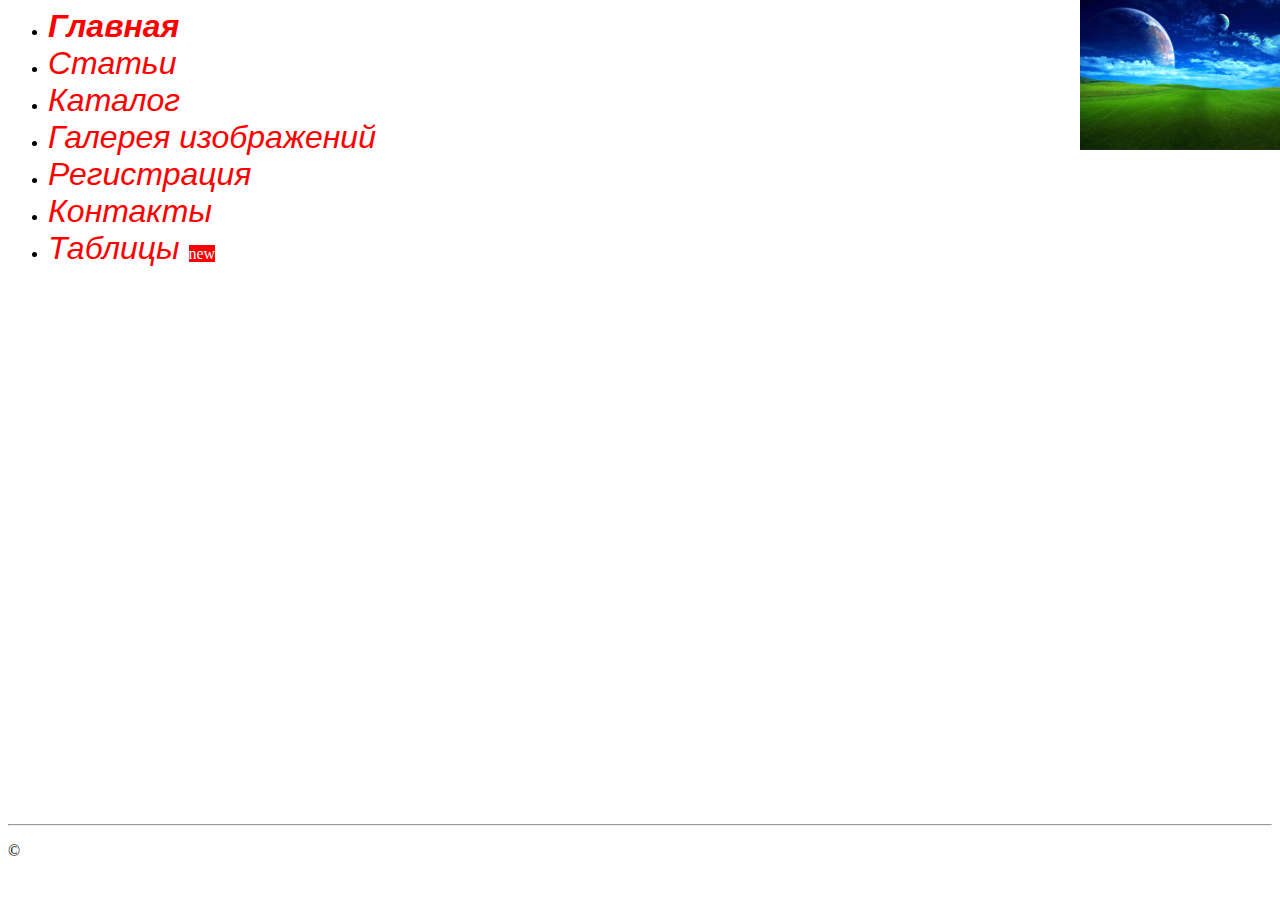
<file: DZ/index.html>
<html>
	<head>
	<title> Интернет магазин </title>
	<meta charset="UTF-8">
	<link rel="stylesheet" href="style/style.css" type="text/css" />
	</head>
	
	<body>


	<ul class="min">
		<li> <a href="index.html"><b>Главная </b></a></li>
		<li> <a href="Articles/Articles.html"> Статьи </a> </li>
		<li> <a href="Catalog/Catalog.html"> Каталог </a> </li>
		<li> <a href="Galary/Galary.html"> Галерея изображений </a> </li>
		<li> <a href="Registration/Registration.html"> Регистрация </a> </li>
		<li> <a href="Contacts/Contacts.html"> Контакты </a> </li>
        <li class="new"> <a href="Tables/Tables.html"> Таблицы </a> </li>
	</ul>




	</body> 



	<footer >
	<hr> </hr>
	<p> &copy </p>
	</footer>




</html>
</file>
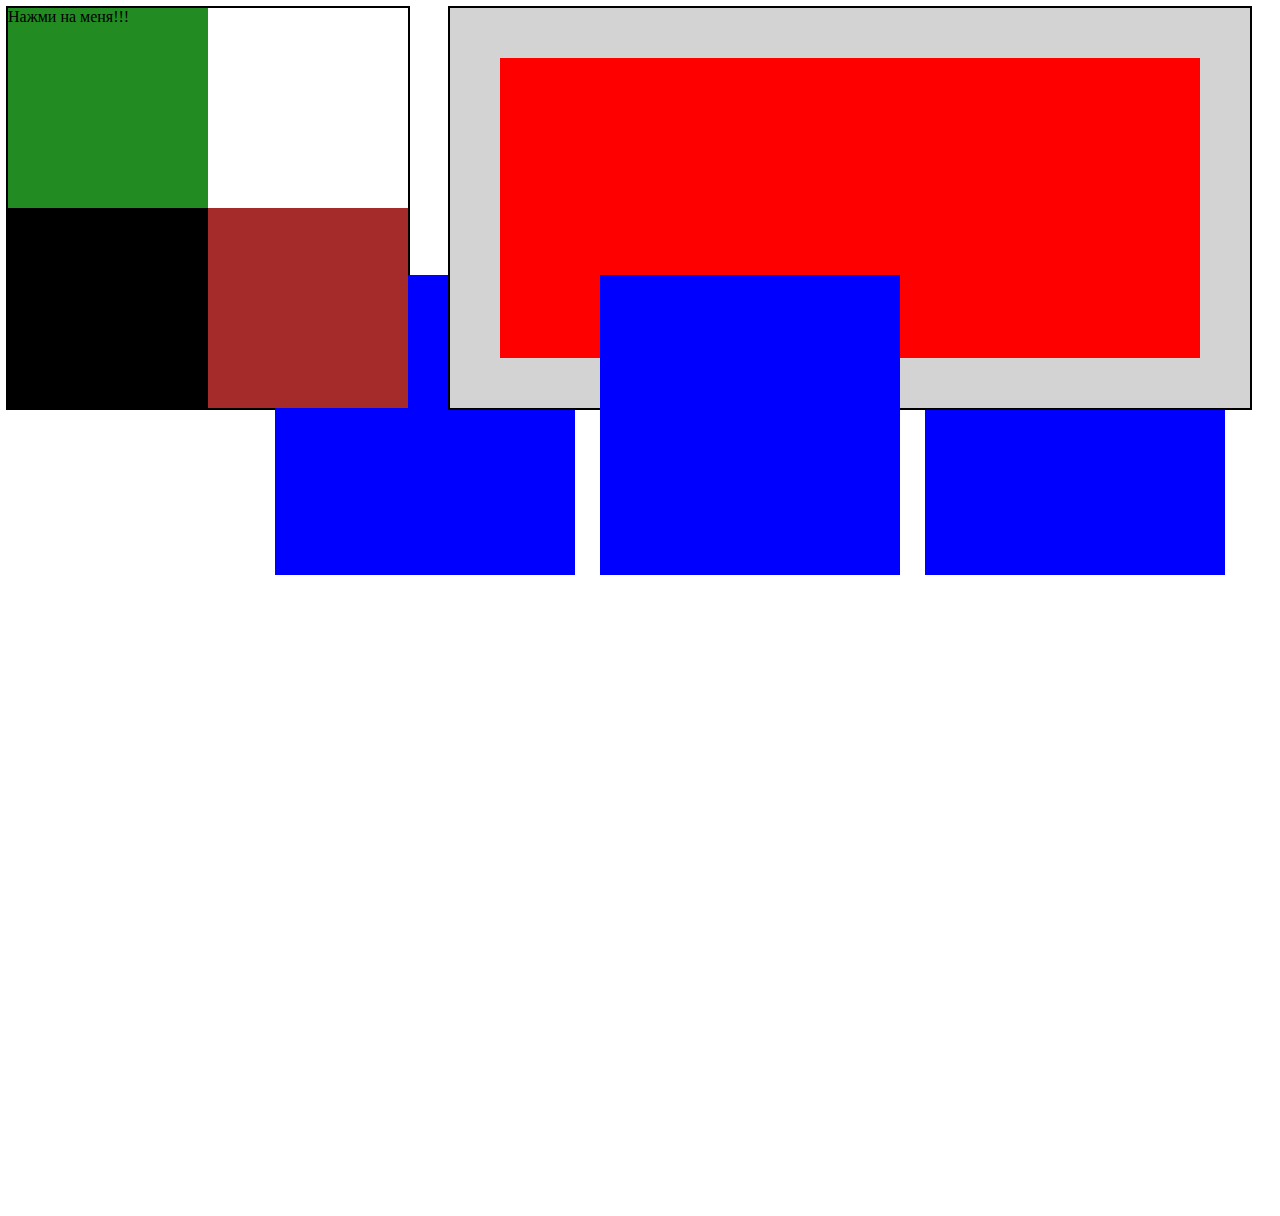
<file: DZ5/index.html>
<!DOCTYPE html>
<html>
<head>
    <title> Блоки </title>
    <meta charset="UTF-8">
    <link rel="stylesheet" href="style/style.css" type="text/css" />

</head>
<body>
<div class="blue1"></div>

<div class="blue3"></div>

<div class="main"></div>

<div class="green"> Нажми на меня!!! <a href="page2/page2.html"> </a> </div>

<div class="black"></div>

<div class="white"></div>

<div class="brown"></div>

<div class="gray"> <div class="red"></div> </div>

<div class="blue2"></div>

</body>
</html>
</file>
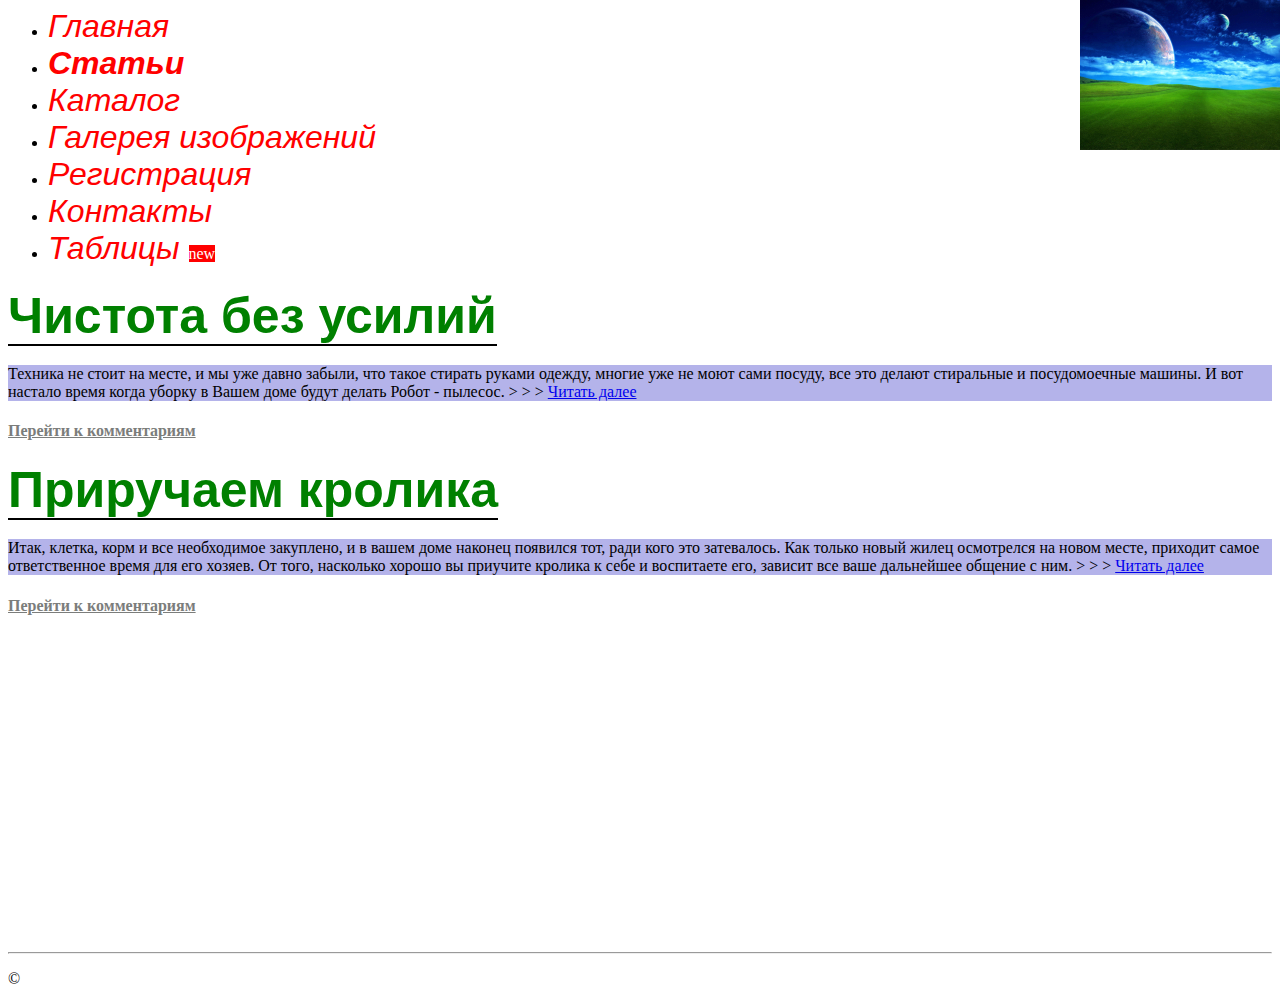
<file: DZ/Articles/Articles.html>
<html>

	<head>
	<title> Интернет магазин </title>
	<meta charset="UTF-8">
	<link rel="stylesheet" type="text/css" href="../style/style.css">
	</head>
	
	<body>


	<ul>
		<li> <a href="../index.html"> Главная</a></li>
		<li> <a href="../Articles/Articles.html"> <b>Статьи</b> </a> </li>
		<li> <a href="../Catalog/Catalog.html"> Каталог </a> </li>
		<li> <a href="../Galary/Galary.html"> Галерея изображений </a> </li>
		<li> <a href="../Registration/Registration.html"> Регистрация </a> </li>
		<li> <a href="../Contacts/Contacts.html"> Контакты </a> </li>
        <li class="new"> <a href="../Tables/Tables.html"> Таблицы </a> </li>
	</ul>
	
	<h2> 
	<a href="Content/Cont1.html" class="topics">  Чистота без усилий </a>
	</h2>

	<p class="color">
		Техника не стоит на месте, и мы уже давно забыли, что такое стирать руками одежду, многие уже не моют сами посуду, все это делают стиральные и посудомоечные машины. И вот настало время когда уборку в Вашем доме будут делать Робот - пылесос.
		 &gt &gt &gt <a href="Content/Cont1.html" class="next"> Читать далее </a>
	</p>		

	<h4><a href="Content/Cont1.html#com" class="comment"> Перейти к комментариям </a> </h4>

	<h2>
	<a href="Content/Cont2.html" class="topics">  Приручаем кролика </a>
	</h2>

	<p class="color">
		Итак, клетка, корм и все необходимое закуплено, и в вашем доме наконец появился тот, ради кого это затевалось. Как только новый жилец осмотрелся на новом месте, приходит самое ответственное время для его хозяев. От того, насколько хорошо вы приучите кролика к себе и воспитаете его, зависит все ваше дальнейшее общение с ним.
		&gt &gt &gt <a href="Content/Cont2.html" class="next"> Читать далее </a>

		<h4><a href="Content/Cont2.html#com" class="comment"> Перейти к комментариям </a> </h4>
	</p>		


    <p class="min1"></p>


	</body> 



	<footer>
	<hr> </hr>
	<p> &copy </p>
	</footer>





</html>
</file>
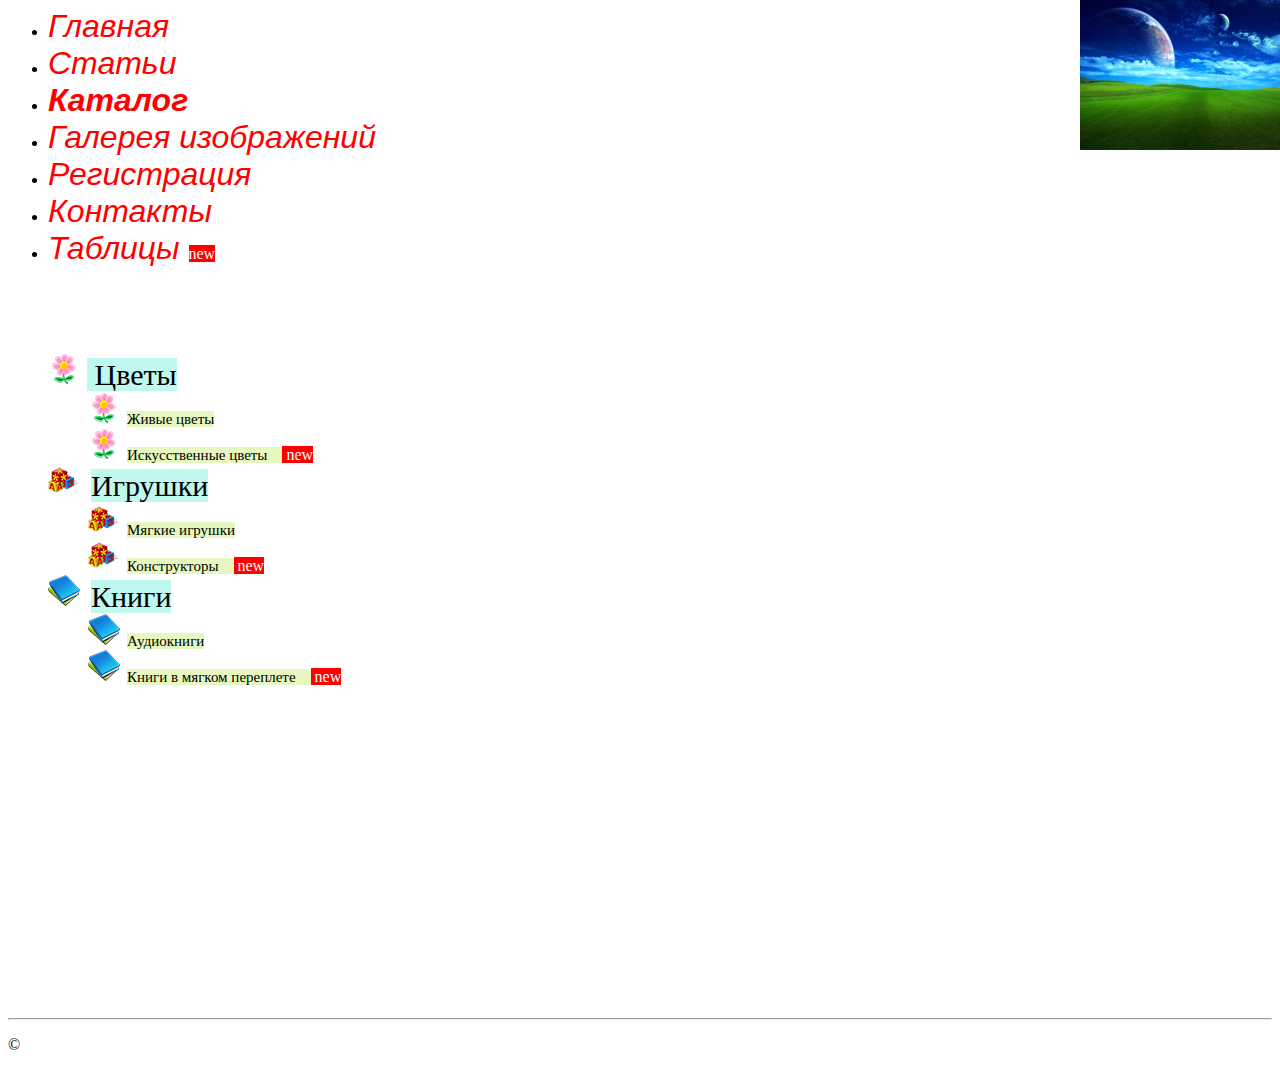
<file: DZ/Catalog/Catalog.html>
<html>

	<head>
	<title> Интернет магазин </title>
	<meta charset="UTF-8">
	<link rel="stylesheet" type="text/css" href="../style/style.css">
	</head>
	
	<body>

	<ul>
		<li> <a href="../index.html"> Главная</a></li>
		<li> <a href="../Articles/Articles.html"> Статьи </a> </li>
		<li> <a href="../Catalog/Catalog.html"> <b>Каталог</b> </a> </li>
		<li> <a href="../Galary/Galary.html"> Галерея изображений </a> </li>
		<li> <a href="../Registration/Registration.html"> Регистрация </a> </li>
		<li> <a href="../Contacts/Contacts.html"> Контакты </a> </li>
        <li class="new"> <a href="../Tables/Tables.html"> Таблицы </a> </li>
	</ul> <br><br><br>

	 <ul class="bol">
	 	<li class="flower"><strong1> Цветы </strong1> 
	 		<ul class="flower"> 
	 		<li><strong2>Живые цветы</strong2></li>
	 		<li class="new"><strong2>Искусственные цветы  &nbsp &nbsp</strong2></li>
	 		</ul> 
	 	</li>
	 	<li class="toys"> <strong1> Игрушки </strong1> 
	 		<ul class="toys"> 
	 		<li><strong2>Мягкие игрушки</strong2></li>
	 		<li class="new"><strong2>Конструкторы &nbsp &nbsp</strong2></li>
	 		</ul>
	 	</li>
	 	<li class="book"> <strong1> Книги </strong1> 
	 		<ul class="book"> 
	 		<li><strong2>Аудиокниги</strong2></li>
	 		<li class="new"><strong2>Книги в мягком переплете &nbsp &nbsp</strong2></li>
	 		</ul>
	 	</li>


	 </ul> 	

    <p class="min1"></p>



	</body> 


	<footer>
	<hr> </hr>
	<p> &copy </p>
	</footer>
	





</html>
</file>
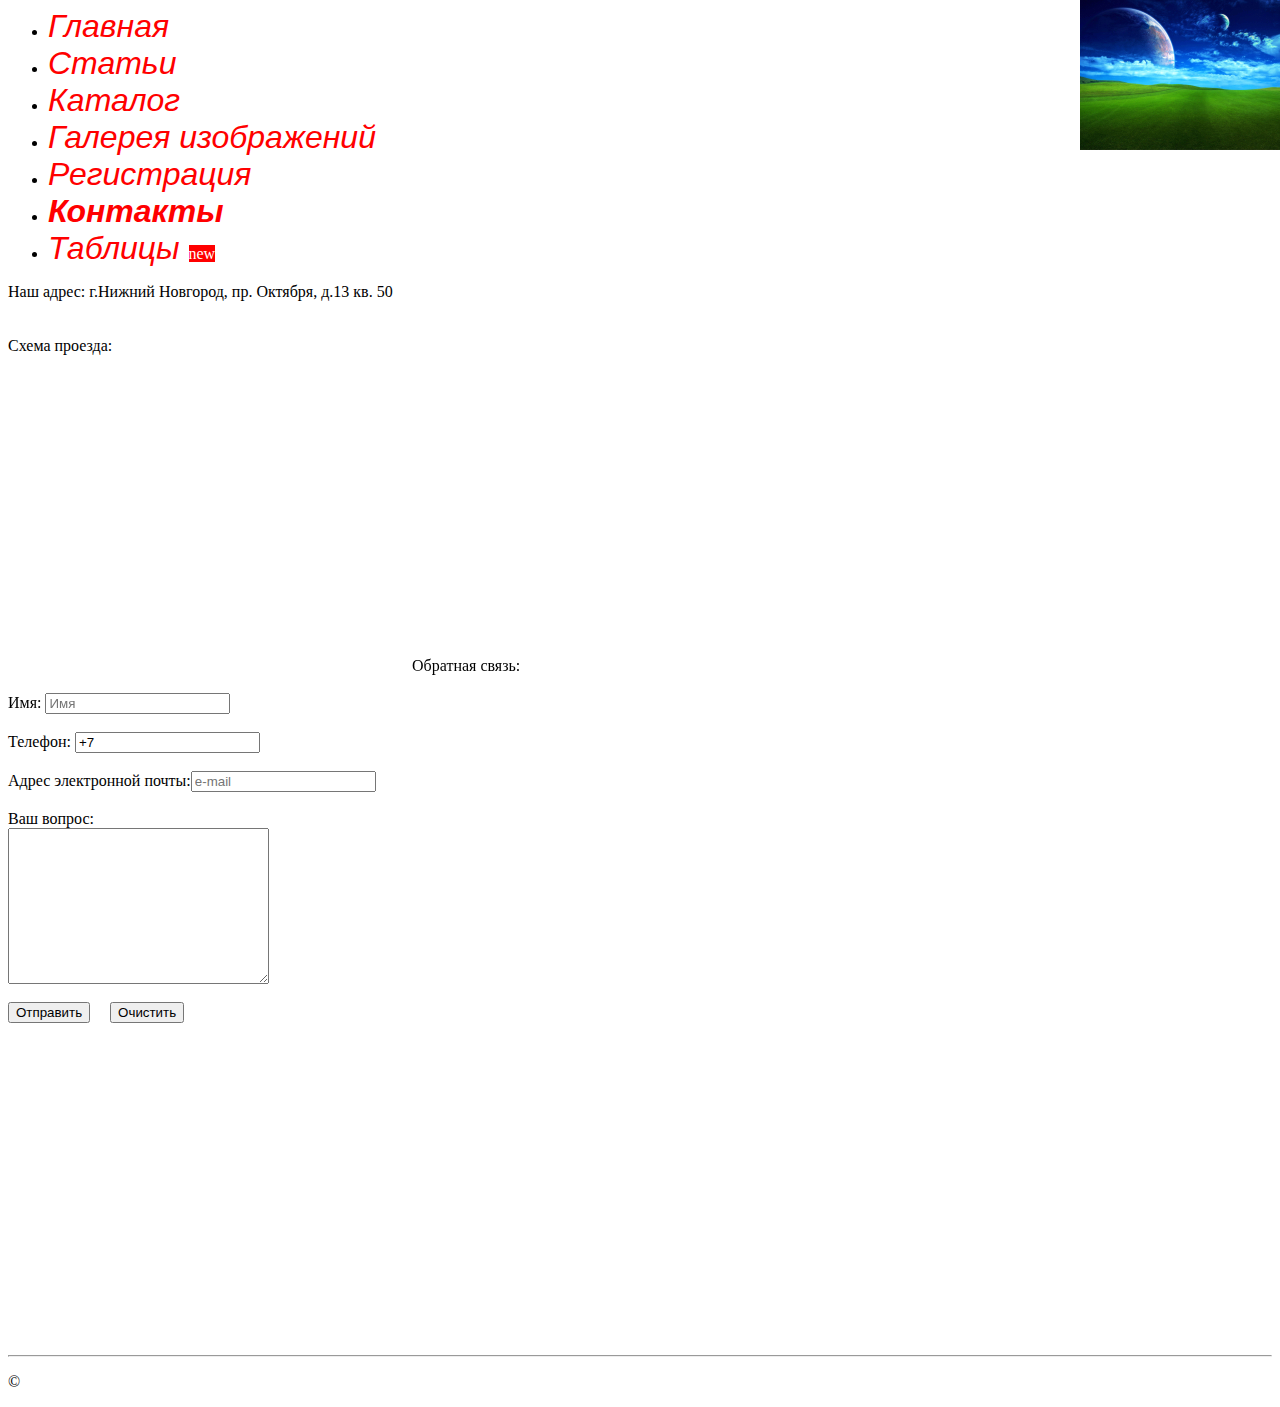
<file: DZ/Contacts/Contacts.html>
<html>

	<HEAD>
	<title> Интернет магазин </title>
	<meta charset="UTF-8">
	<link rel="stylesheet" type="text/css" href="../style/style.css">

	</HEAD>

	
	<body>

	<ul>
		<li> <a href="../index.html"> Главная</a></li>
		<li> <a href="../Articles/Articles.html"> Статьи </a> </li>
		<li> <a href="../Catalog/Catalog.html"> Каталог </a> </li>
		<li> <a href="../Galary/Galary.html"> Галерея изображений </a> </li>
		<li> <a href="../Registration/Registration.html"> Регистрация </a> </li>
		<li> <a href="../Contacts/Contacts.html"> <b>Контакты</b> </a> </li>
        <li class="new"> <a href="../Tables/Tables.html"> Таблицы </a> </li>
	</ul>
			
 	<p>
 		Наш адрес: г.Нижний Новгород, пр. Октября, д.13 кв. 50 <br> <br> <br>
 		Схема проезда:
 	</p>
 	<iframe src="https://www.google.com/maps/embed?pb=!1m18!1m12!1m3!1d2216.6726422745937!2d43.862479951576596!3d56.249164960972294!2m3!1f0!2f0!3f0!3m2!1i1024!2i768!4f13.1!3m3!1m2!1s0x414e2ba54530a3df%3A0xcc9f839fa950a179!2z0L_RgC4g0J7QutGC0Y_QsdGA0Y8sIDEzLCDQndC40LbQvdC40Lkg0J3QvtCy0LPQvtGA0L7QtCwg0J3QuNC20LXQs9C-0YDQvtC00YHQutCw0Y8g0L7QsdC7LiwgNjAzMDQz!5e0!3m2!1sru!2sru!4v1459367335276" width="400" height="300" frameborder="0" style="border:0" allowfullscreen></iframe>
	Обратная связь: <br> <br>

	<form action="">

		Имя: <input type="text" placeholder="Имя"></input><br><br>
		Телефон: <input type="text" value="+7"></input><br><br>
		Адрес электронной почты:<input type="text" placeholder="e-mail"></input><br><br>
		Ваш вопрос:<br> <textarea cols="30" rows="10" name="Вопрос"></textarea><br><br>
		<input type="submit" value="Отправить"></input>&nbsp&nbsp&nbsp&nbsp
		<input type="reset" value="Очистить"></input>

    <p class="min1"></p>

	</form>


	<footer>
	<hr> </hr>
	<p> &copy </p>
	</footer>

	</body> 

	






</html>
</file>
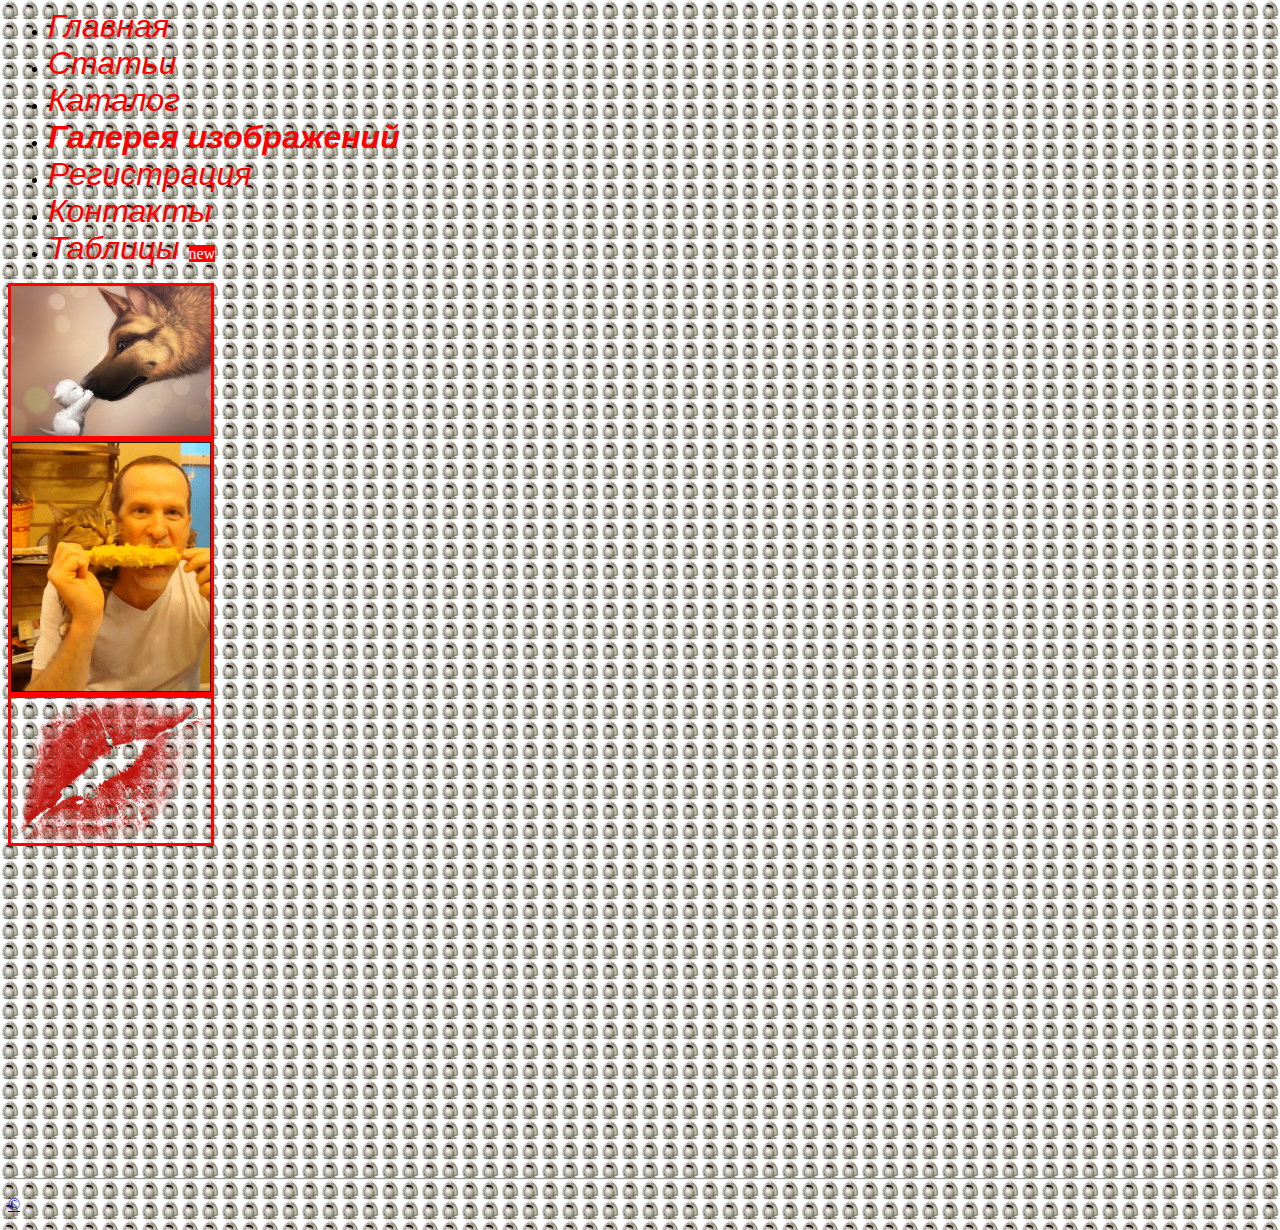
<file: DZ/Galary/Galary.html>
<html>

	<head>
	<title> Интернет магазин </title>
	<meta charset="UTF-8">
	<link rel="stylesheet" type="text/css" href="../style/style.css">
	</head>

	<body class="backgroung">


	<ul>
		<li> <a href="../index.html"> Главная</a></li>
		<li> <a href="../Articles/Articles.html"> Статьи </a> </li>
		<li> <a href="../Catalog/Catalog.html"> Каталог </a> </li>
		<li> <a href="../Galary/Galary.html"> <b>Галерея изображений</b> </a> </li>
		<li> <a href="../Registration/Registration.html"> Регистрация </a> </li>
		<li> <a href="../Contacts/Contacts.html"> Контакты </a> </li>
        <li class="new"> <a href="../Tables/Tables.html"> Таблицы </a> </li>
	</ul>
	<a href="1.jpg">
	<img src="1.jpg"
	class="img_bord"
	alt="собак"
	title="собак" 
	width="200"/>  </a>
	
<br>
	<a href="2.gif">
 	<img src="2.gif"
 	class="img_bord"
	 alt="кошак"
	 title="кукуруза"
	 width="200" />
<br>
	<a href="3.png">
	<img src="3.png"
	class="img_bord"
	 alt="губы"
	 title="целюль"
	 width="200" />

<p class="min1"></p>


	</body> 

	


	<footer>
	<hr> </hr>
	<p> &copy </p>
	</footer>




</html>
</file>
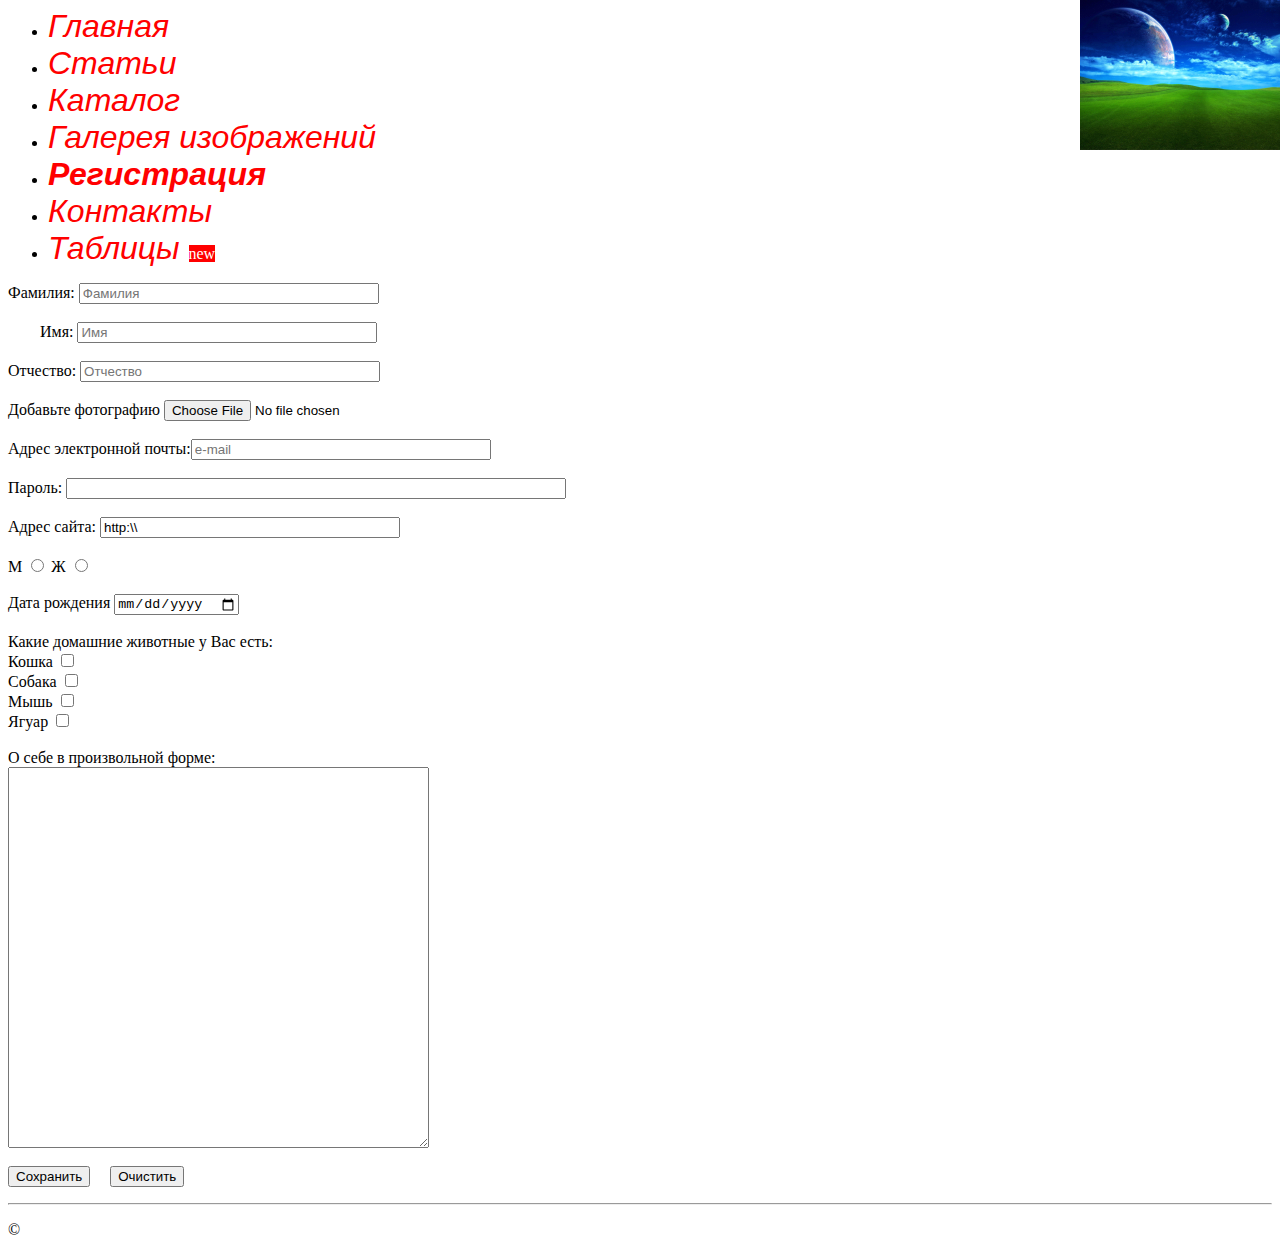
<file: DZ/Registration/Registration.html>
<html>

	<head>
	<title> Интернет магазин </title>
	<meta charset="UTF-8">
	<link rel="stylesheet" type="text/css" href="../style/style.css">
	</head>

	
	<body>

	<ul>
		<li> <a href="../index.html"> Главная</a></li>
		<li> <a href="../Articles/Articles.html"> Статьи </a> </li>
		<li> <a href="../Catalog/Catalog.html"> Каталог </a> </li>
		<li> <a href="../Galary/Galary.html"> Галерея изображений </a> </li>
		<li> <a href="../Registration/Registration.html"> <b>Регистрация</b> </a> </li>
		<li> <a href="../Contacts/Contacts.html"> Контакты </a> </li>
        <li class="new"> <a href="../Tables/Tables.html"> Таблицы </a> </li>
	</ul>


	<p>

	<form action="">

		Фамилия: <input type="text" placeholder="Фамилия" class="cap"></input><br><br>
		&nbsp &nbsp &nbsp &nbsp Имя: <input type="text" placeholder="Имя" class="cap"></input><br><br>
		Отчество: <input type="text" placeholder="Отчество" class="cap"></input><br><br>
		Добавьте фотографию <input type="file" value="Обзор..."></input><br><br>
		Адрес электронной почты:<input type="email" placeholder="e-mail" class="width2"></input><br><br>
		Пароль: <input type="password" class="width1"></input><br><br>
		Адрес сайта: <input type="text" value="http:\\" class="width"></input><br><br>
		M <input type="radio" name="pol" class="radio"></input>
		Ж <input type="radio" name="pol" class="radio"></input><br><br>
		Дата рождения <input type="date"></input><br><br>
		Какие домашние животные у Вас есть:<br>
			Кошка  <input type="checkbox"  class="radio"></input><br>
			Собака <input type="checkbox" class="radio"></input><br>
			Мышь <input type="checkbox" class="radio"></input><br>
			Ягуар <input type="checkbox" class="radio"></input><br><br>
		О себе в произвольной форме:<br> <textarea cols="50" rows="25" name="О себе"></textarea><br><br>
		<input type="submit" value="Сохранить" class="save"></input>&nbsp&nbsp&nbsp&nbsp
		<input type="reset" value="Очистить" class="clean"></input>
	
	</form>


	</p>
			






	</body> 

	


	<footer>
	<hr> </hr>
	<p> &copy </p>
	</footer>




</html>
</file>
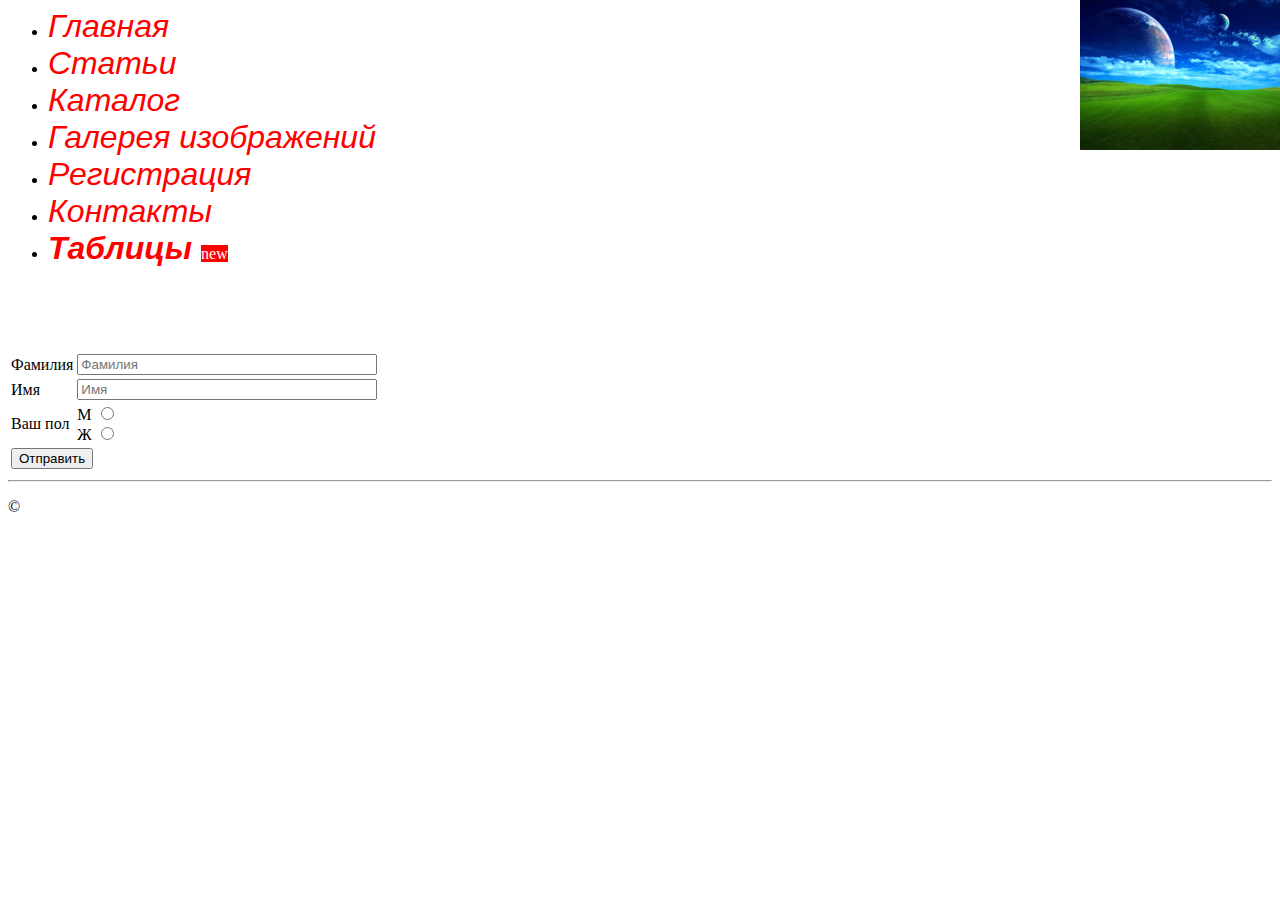
<file: DZ/Tables/Tables.html>
<html>

	<head>
	<title> Интернет магазин </title>
	<meta charset="UTF-8">
	<link rel="stylesheet" type="text/css" href="../style/style.css">
	</head>

	
	<body>
    <ul>
        <li> <a href="../index.html"> Главная</a></li>
        <li> <a href="../Articles/Articles.html"> Статьи </a> </li>
        <li> <a href="../Catalog/Catalog.html"> Каталог </a> </li>
        <li> <a href="../Galary/Galary.html"> Галерея изображений </a> </li>
        <li> <a href="../Registration/Registration.html">Регистрация </a> </li>
        <li> <a href="../Contacts/Contacts.html"> Контакты </a> </li>
        <li class="new"> <a href="Tables.html"><b> Таблицы </b></a> </li>
    </ul>


    <table class="table1">
        <tr>
            <td rowspan="3" class="bord"></td>
            <td class="bord"></td>
            <td class="bord"></td>
        </tr>

        <tr class="table2">
            <td colspan="2" class="bord"></td>

        </tr>

        <tr>
            <td class="bord"></td>
            <td class="bord"></td>
        </tr>
    </table>

    <p class="min4"></p>

    <table  class="table1">
        <tr>
            <td colspan="2" class="bord3"></td>
            <td class="bord1"></td>
        </tr>

        <tr class="table2">
            <td class="bord1"></td>
            <td colspan="2" rowspan="2" class="bord6">

                <table class="table1">
                    <tr>
                        <td class="bord4"></td>
                        <td rowspan="3"></td>
                        <td rowspan="2" class="bord5"></td>

                    </tr>

                    <tr>
                        <td rowspan="2" class="bord5"></td>
                    </tr>


                    <tr>
                        <td  class="bord4"></td>
                    </tr>

                </table>

            </td>

        </tr>

        <tr class="table2">
            <td class="bord1"></td>
        </tr>
    </table>

    <p class="min4"></p>

    <table  class="table3">
        <tr>
            <td class="bord7">Фамилия</td>
            <td class="bord8"><input type="text" placeholder="Фамилия" class="cap"></input></td>
        </tr>
        <tr>
            <td class="bord7">Имя</td>
            <td class="bord8"><input type="text" placeholder="Имя" class="cap"></input></td>
        </tr>
        <tr>
            <td class="bord7">Ваш пол</td>
            <td class="bord8">M <input type="radio" name="pol" class="radio"></input> <br> Ж <input type="radio" name="pol" class="radio"></input></td>
        </tr>
        <tr>
            <td colspan="2" class="bord7"><input type="reset" value="Отправить" class="clean"></input></td>
        </tr>
    </table>


    </body>



    <footer >
        <hr> </hr>
        <p> &copy </p>
    </footer>




</html>
</file>
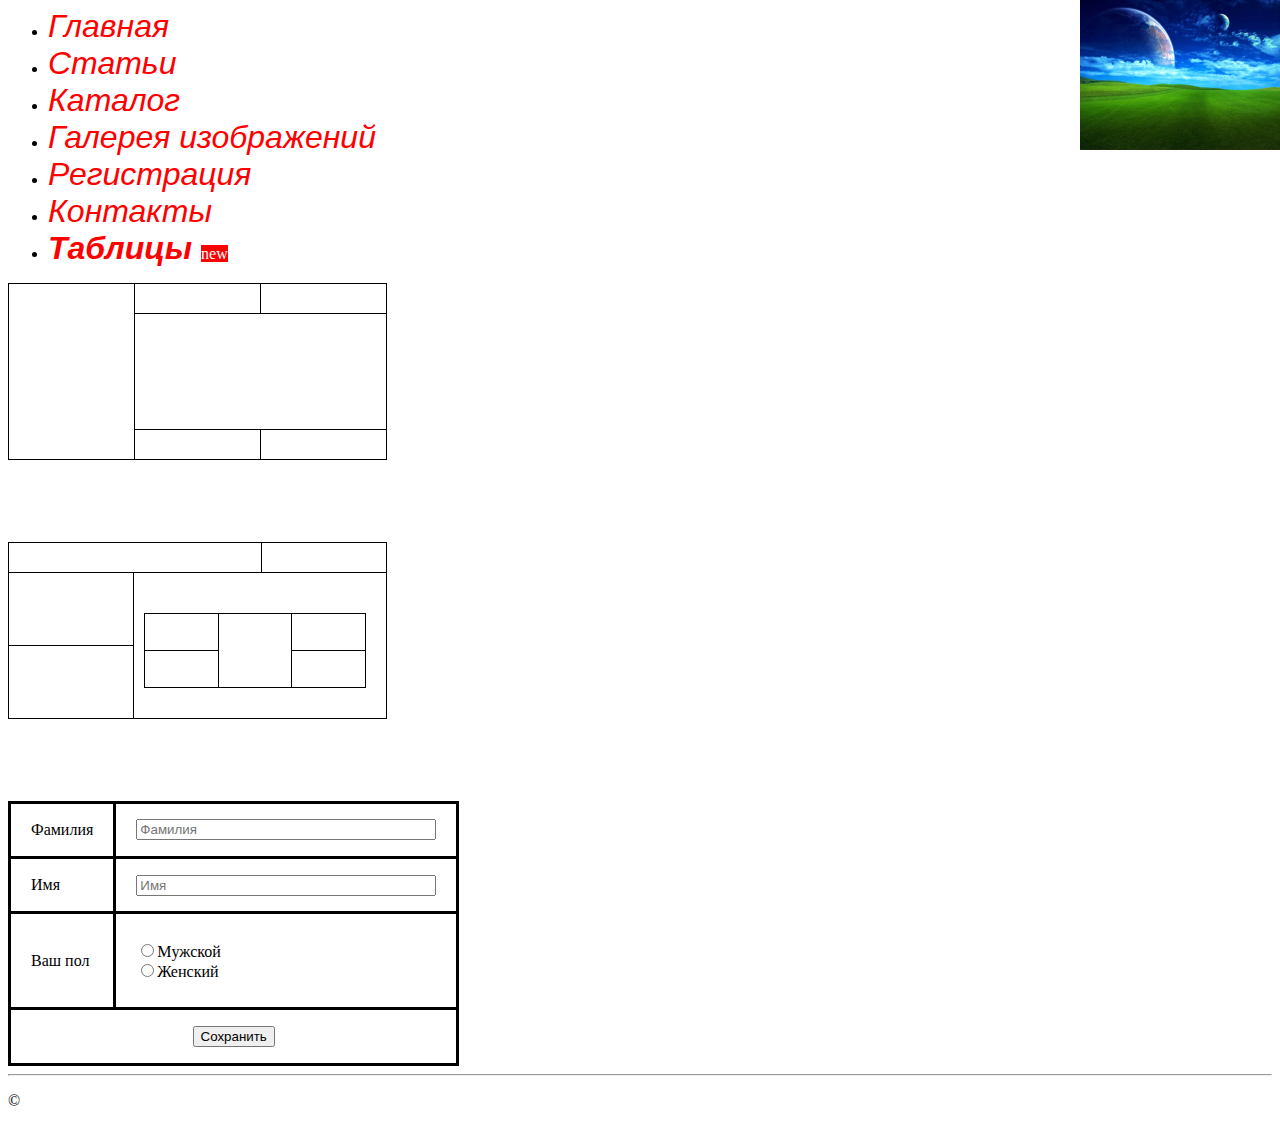
<file: DZ/Tables/Tables2.html>
<html>

	<head>
	<title> Интернет магазин </title>
	<meta charset="UTF-8">
	<link rel="stylesheet" type="text/css" href="../style/style2.css">
	</head>

	
	<body>
    <ul>
        <li> <a href="../index.html"> Главная</a></li>
        <li> <a href="../Articles/Articles.html"> Статьи </a> </li>
        <li> <a href="../Catalog/Catalog.html"> Каталог </a> </li>
        <li> <a href="../Galary/Galary.html"> Галерея изображений </a> </li>
        <li> <a href="../Registration/Registration.html">Регистрация </a> </li>
        <li> <a href="../Contacts/Contacts.html"> Контакты </a> </li>
        <li class="new"> <a href="Tables.html"><b> Таблицы </b></a> </li>
    </ul>


    <table class=table1>

        <tr>
            <td class="td1" rowspan="3"></td>
            <td class="td_small"></td>
            <td class="td1"></td>
        </tr>

        <tr >
            <td class="td1" colspan="2"></td>
        </tr>

        <tr >
            <td class="td_small"></td>
            <td class="td1"></td>

         </tr>

      </table>

    <p class="between_t"> </p>

    <table class="table1">
        <tr>
            <td class="td_small" colspan="2"></td>
            <td class="td1"></td>
        </tr>

        <tr>
            <td class="td1"></td>
            <td class="td3" rowspan="2" colspan="2">
                    <table class="table2">
                        <tr>
                            <td class="td2" ></td>
                            <td class="td2" rowspan="3"></td>
                            <td class="td2" rowspan="2"></td>
                        </tr>

                        <tr>
                            <td class="td2" rowspan="2"></td>


                        </tr>

                        <tr>
                            <td class="td2"></td>


                        </tr>

                    </table>
            </td>

           </tr>

        <tr>
            <td class="td_1"></td>


    </tr>

    </table>

    <p class="between_t"> </p>


 <table class="table3">
     <tr>
         <td class="td_bold">Фамилия</td>
         <td class="td_bold"> <input type="text" placeholder="Фамилия" class="cap"></input></td>
     </tr>

     <tr>
         <td class="td_bold">Имя</td>
         <td class="td_bold"><input type="text" placeholder="Имя" class="cap"></input></td>
     </tr>

     <tr>
         <td class="td_bold">Ваш пол</td>
         <td class="td_bold"> <input type="radio" name="pol" class="radio"></input>Mужской<br>
              <input type="radio" name="pol" class="radio"></input>Женский</td>
     </tr>

     <tr>
         <td class="td_bold_save" colspan="2"><input type="submit" value="Сохранить" class="save"></input></td>
     </tr>

 </table>

	</body> 

	


	<footer>
	<hr> </hr>
	<p> &copy </p>
	</footer>




</html>
</file>
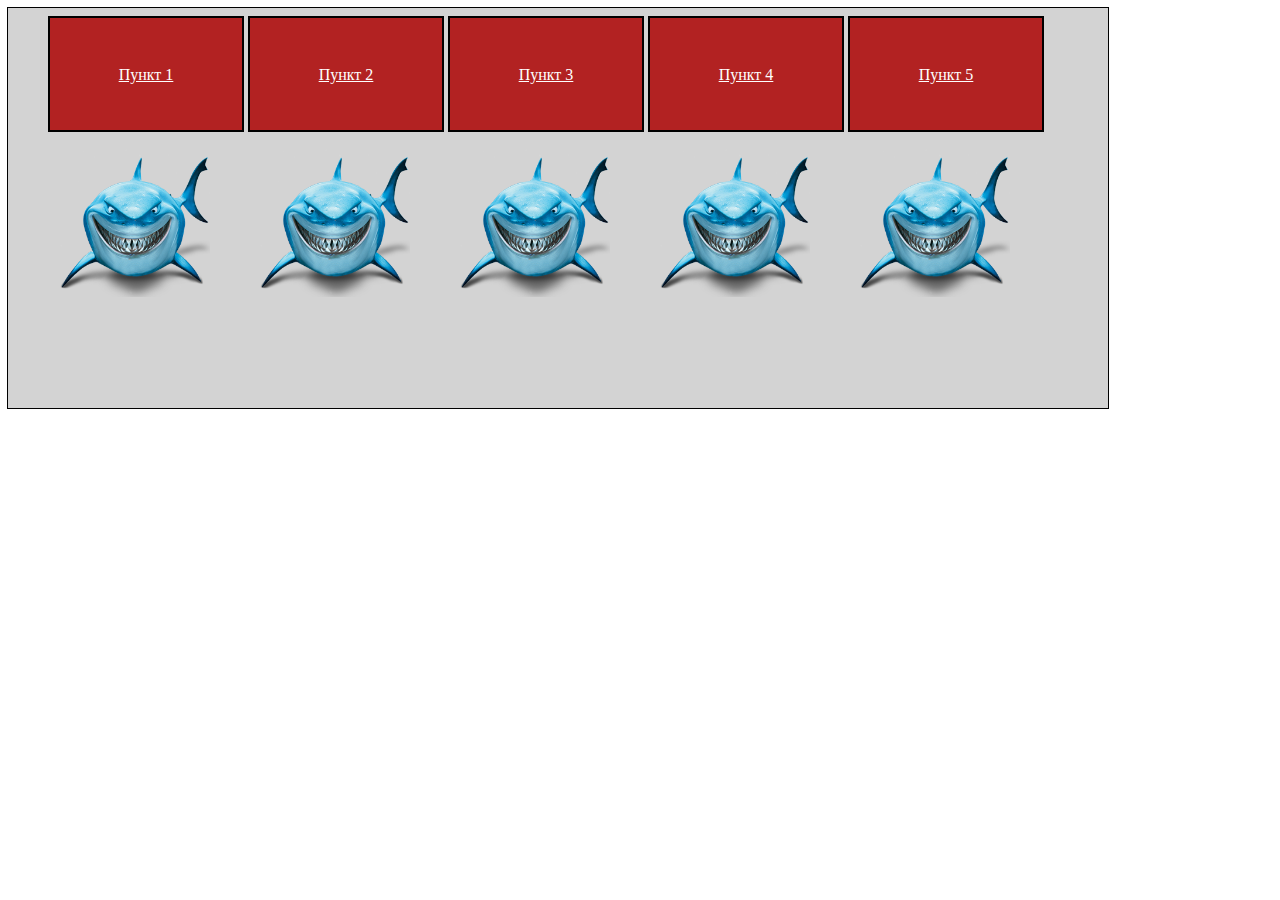
<file: DZ5/page2/page2.html>
<!DOCTYPE html>
<html>
    <head>
        <title> Меню </title>
        <meta charset="UTF-8">
        <link rel="stylesheet" href="../style/style.css" type="text/css" />

    </head>
    <body>



        <div class="gray_menu">

            <div class="border1"><div class="punkt1"> <a href="#" class="text"> Пункт 1 </a></div><img src="../style/1.png" class="img"></div>
            <div class="border2"><div class="punkt2"> <a href="#" class="text"> Пункт 2 </a></div><img src="../style/1.png" class="img"></div>
            <div class="border3"><div class="punkt3"> <a href="#" class="text"> Пункт 3 </a></div><img src="../style/1.png" class="img"></div>
            <div class="border4"><div class="punkt4"> <a href="#" class="text"> Пункт 4 </a></div><img src="../style/1.png" class="img"></div>
            <div class="border5"><div class="punkt5"> <a href="#" class="text"> Пункт 5 </a></div><img src="../style/1.png" class="img"></div>

        </div> <!-- главный элемент-->




    </body>
</html>
</file>
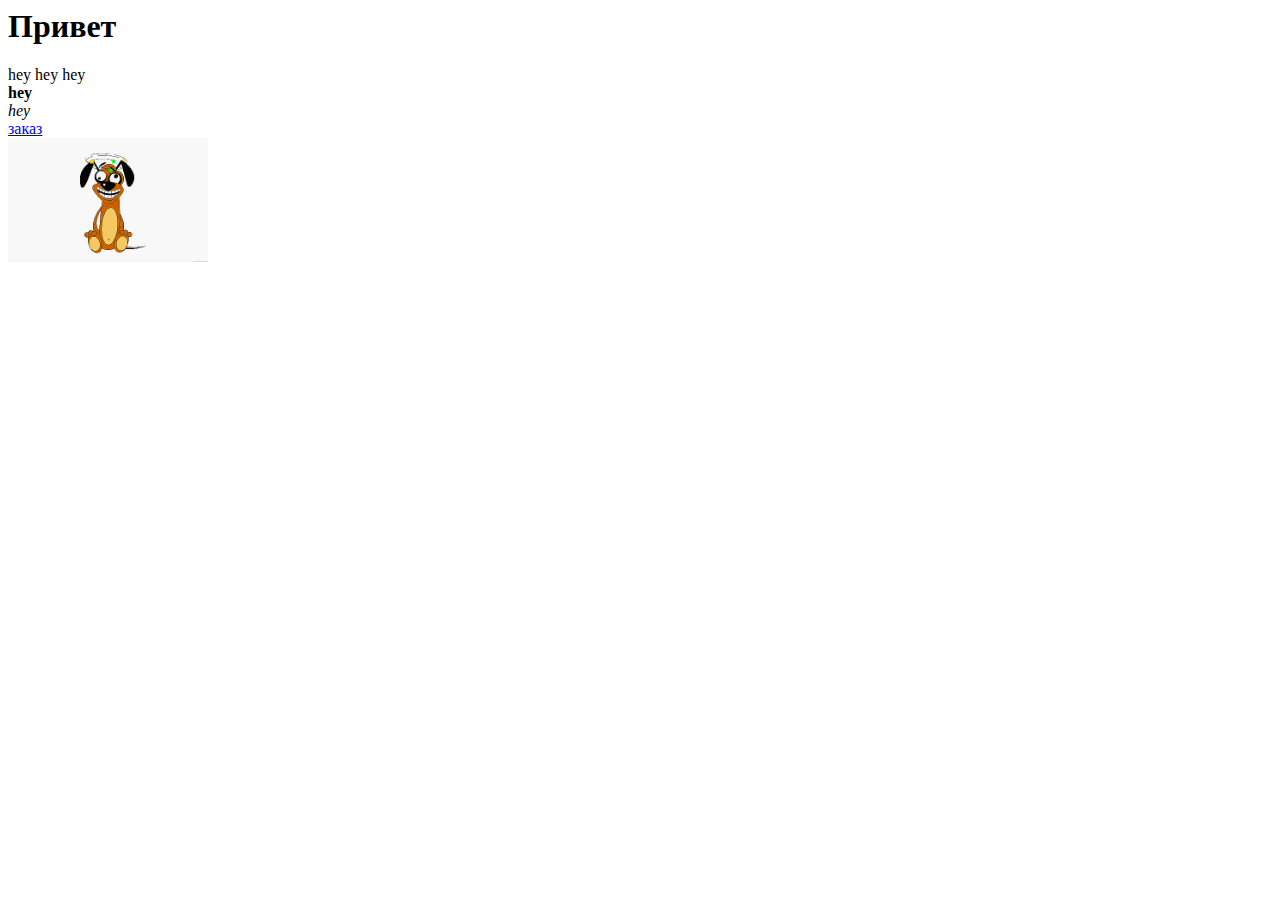
<file: Новая папка/123/куку.html>
<html>

<head>
	<title>Первая страничка</title>
	<meta charset="UTF-8">
</head>
<body>
	<h1>Привет</h1>
	<p1> hey hey hey<br> 
	<b>hey</b><br>
	<i>hey</i>
	</p1> <br>

	<a href="../654/c1.html"> заказ </a><br>

	 <img src="img/dog.gif"
	 alt="это моя собака"
	 title="это моя собака"
	 width="200"
	 />
</body>


</html>
</file>
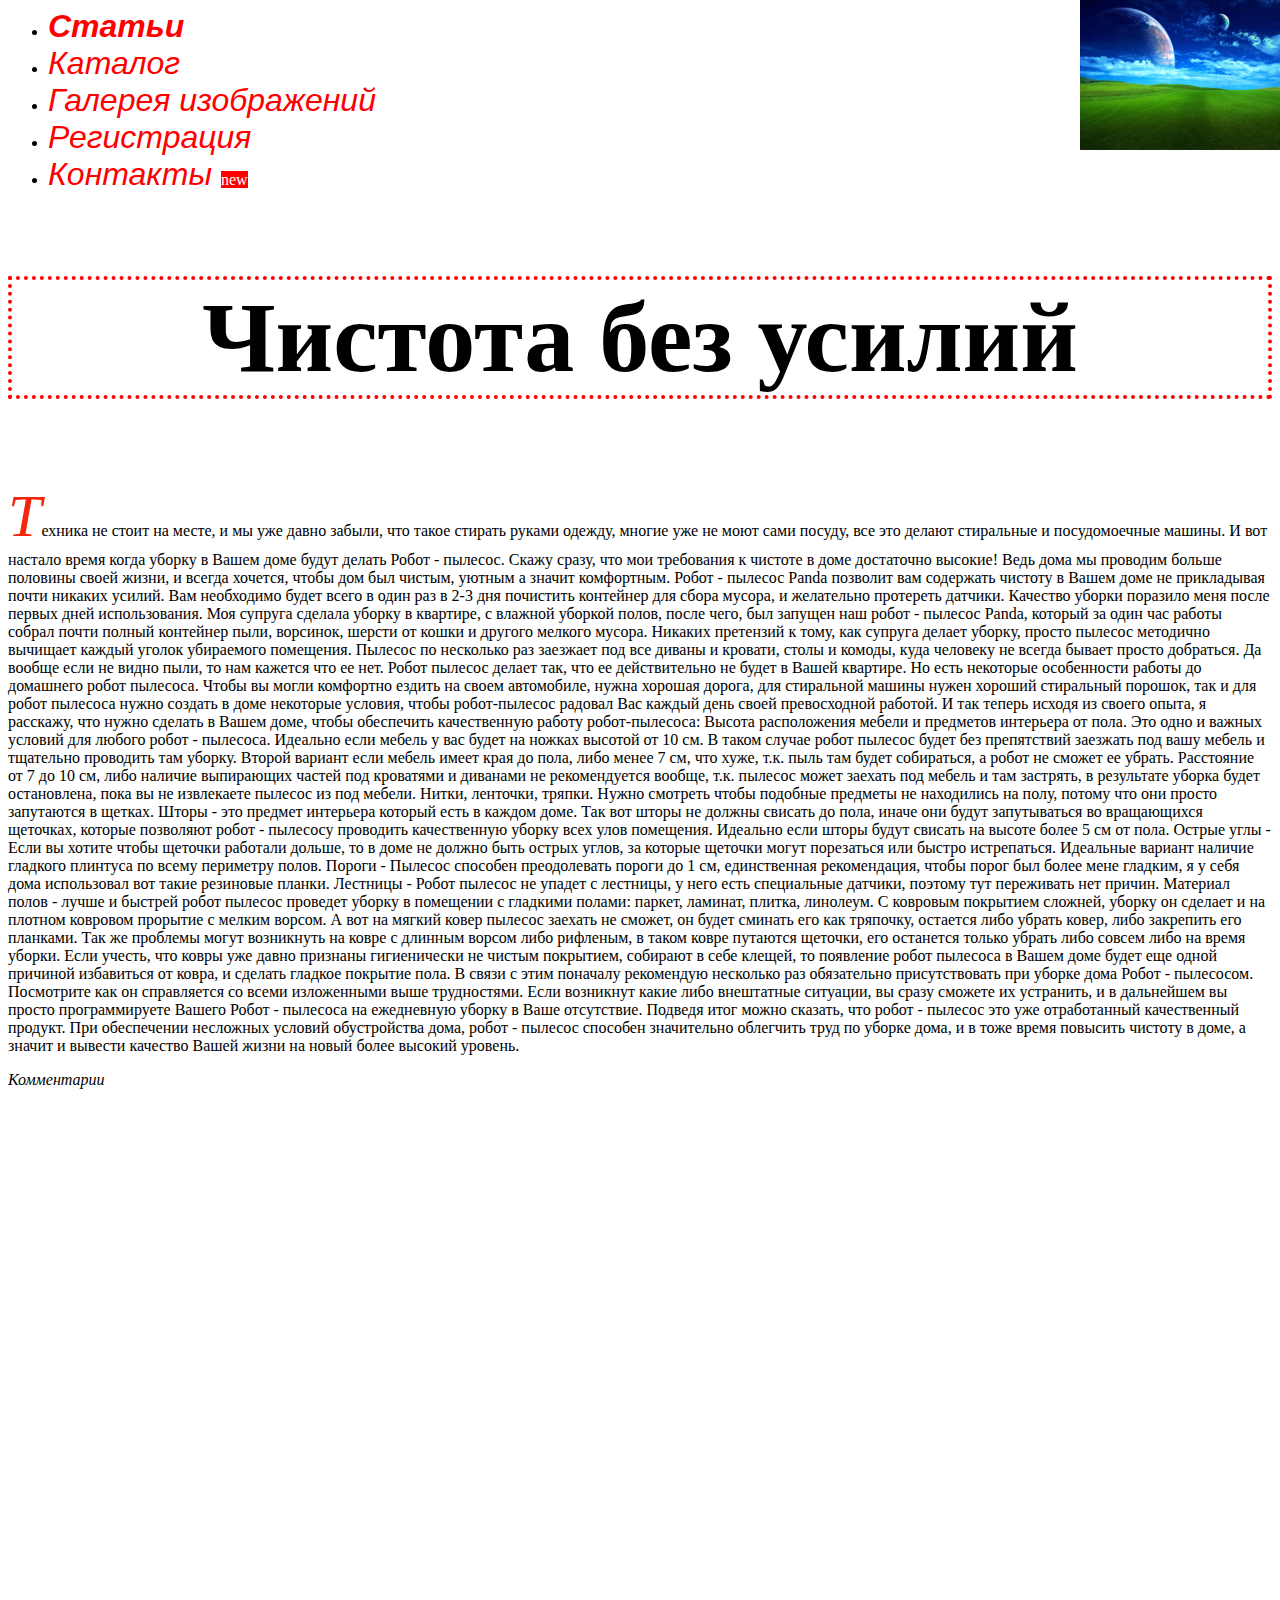
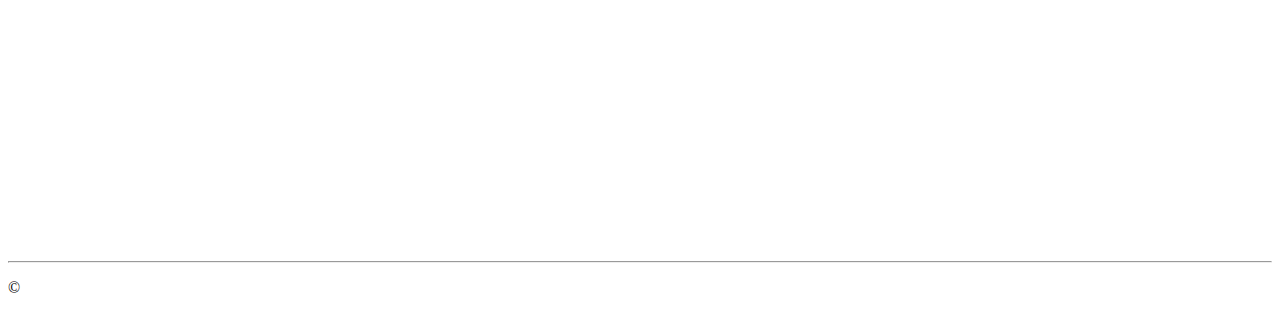
<file: DZ/Articles/Content/Cont1.html>
<html>
	<head>
	<title> Интернет магазин </title>
	<meta charset="UTF-8">
	<link rel="stylesheet" type="text/css" href="../../style/style.css">
	</head>
	<body>



	<ul>
		<li> <a href="../../Articles/Articles.html"> <b>Статьи</b> </a> </li>
		<li> <a href="../../Catalog/Catalog.html"> Каталог </a> </li>
		<li> <a href="../../Galary/Galary.html"> Галерея изображений </a> </li>
		<li> <a href="../../Registration/Registration.html"> Регистрация </a> </li>
		<li class="new"> <a href="../../Contacts/Contacts.html"> Контакты </a> </li>
	</ul>
			
	<h2 class="center">
	Чистота без усилий
	</h2>

	<p class="first-letter">
	Техника не стоит на месте, и мы уже давно забыли, что такое стирать руками одежду, многие уже не моют сами посуду, все это делают стиральные и посудомоечные машины. И вот настало время когда уборку в Вашем доме будут делать Робот - пылесос.
    Скажу сразу, что мои требования к чистоте в доме достаточно высокие! Ведь дома мы проводим больше половины своей жизни, и всегда хочется, чтобы дом был чистым, уютным а значит комфортным.
    Робот - пылесос Panda позволит вам содержать чистоту в Вашем доме не прикладывая почти никаких усилий. Вам необходимо будет всего в один раз в 2-3 дня почистить контейнер для сбора мусора, и желательно протереть датчики.       Качество уборки поразило меня после первых дней использования. Моя супруга сделала уборку в квартире, с влажной уборкой полов, после чего, был запущен наш робот - пылесос Panda, который за один час работы собрал почти полный контейнер пыли, ворсинок, шерсти от кошки и другого мелкого мусора. Никаких претензий к тому, как супруга делает уборку, просто пылесос методично вычищает каждый уголок убираемого помещения. Пылесос по несколько раз заезжает под все диваны и кровати, столы и комоды, куда человеку не всегда бывает просто добраться. Да вообще если не видно пыли, то нам кажется что ее нет. Робот пылесос делает так, что ее действительно не будет в Вашей квартире.
    Но есть некоторые особенности работы до домашнего робот пылесоса. Чтобы вы могли комфортно ездить на своем автомобиле, нужна хорошая дорога, для стиральной машины нужен хороший стиральный порошок,  так и для робот пылесоса нужно создать в доме некоторые условия, чтобы робот-пылесос радовал Вас каждый день своей превосходной работой.
    И так теперь исходя из своего опыта, я расскажу, что нужно сделать в Вашем доме, чтобы обеспечить качественную работу робот-пылесоса:
	Высота расположения мебели и предметов интерьера от пола. Это одно и важных условий для любого робот - пылесоса. Идеально если мебель у вас будет на ножках высотой от 10 см. В таком случае робот пылесос будет без препятствий заезжать под вашу мебель и тщательно проводить там уборку. Второй вариант если мебель имеет края до пола, либо менее 7 см, что хуже, т.к. пыль там будет собираться, а робот не сможет ее убрать. Расстояние от 7 до 10 см, либо наличие выпирающих частей под кроватями и диванами не рекомендуется вообще, т.к. пылесос может заехать под мебель и там застрять, в результате уборка будет остановлена, пока вы не извлекаете пылесос из под мебели.
	Нитки, ленточки, тряпки. Нужно смотреть чтобы подобные предметы не находились на полу, потому что они просто запутаются в щетках.
	Шторы - это предмет интерьера который есть в каждом доме. Так вот шторы не должны свисать до пола, иначе они будут запутываться во вращающихся щеточках, которые позволяют робот - пылесосу проводить качественную уборку всех улов помещения. Идеально если шторы будут свисать на высоте более 5 см от пола.
	Острые углы - Если вы хотите чтобы щеточки работали дольше, то в доме не должно быть острых углов, за которые щеточки могут порезаться или быстро истрепаться. Идеальные вариант наличие гладкого плинтуса по всему периметру полов.
	Пороги - Пылесос способен преодолевать пороги до 1 см, единственная рекомендация, чтобы порог был более мене гладким, я у себя дома использовал вот такие резиновые планки.
	Лестницы -  Робот пылесос не упадет с лестницы, у него есть специальные датчики, поэтому тут переживать нет причин.
	Материал полов - лучше и быстрей робот пылесос проведет уборку в помещении с гладкими полами: паркет, ламинат, плитка, линолеум. С ковровым покрытием сложней, уборку он сделает и на плотном ковровом прорытие с мелким ворсом. А вот на мягкий ковер пылесос заехать не сможет, он будет сминать его как тряпочку, остается либо убрать ковер, либо закрепить его планками. Так же проблемы могут возникнуть на ковре с длинным ворсом либо рифленым, в таком ковре путаются щеточки, его останется только убрать либо совсем либо на время уборки. Если учесть, что ковры уже давно признаны гигиенически не чистым покрытием, собирают в себе клещей, то появление робот пылесоса в Вашем доме будет еще одной причиной избавиться от ковра, и сделать гладкое покрытие пола.
    В связи с этим поначалу рекомендую несколько раз обязательно присутствовать при уборке дома Робот - пылесосом. Посмотрите как он справляется со всеми изложенными выше трудностями. Если возникнут какие либо внештатные ситуации, вы сразу сможете их устранить, и в дальнейшем вы просто программируете Вашего Робот - пылесоса на ежедневную уборку в Ваше отсутствие.

    Подведя итог можно сказать, что робот - пылесос это уже отработанный качественный продукт. При обеспечении несложных условий обустройства дома, робот - пылесос способен значительно облегчить труд по уборке дома, и в тоже время повысить чистоту в доме, а значит и вывести качество Вашей жизни на новый более высокий уровень.
	</p>


	<p id="com"> <i> Комментарии </i>



	</body> 
	<br><br><br><br><br><br><br><br><br><br><br><br><br><br><br><br><br><br><br><br><br><br><br><br><br><br><br><br><br><br><br><br><br><br><br><br><br><br><br><br><br><br><br>

	<footer>
	<hr> </hr>
	<p> &copy </p>
	</footer>




</html>
</file>
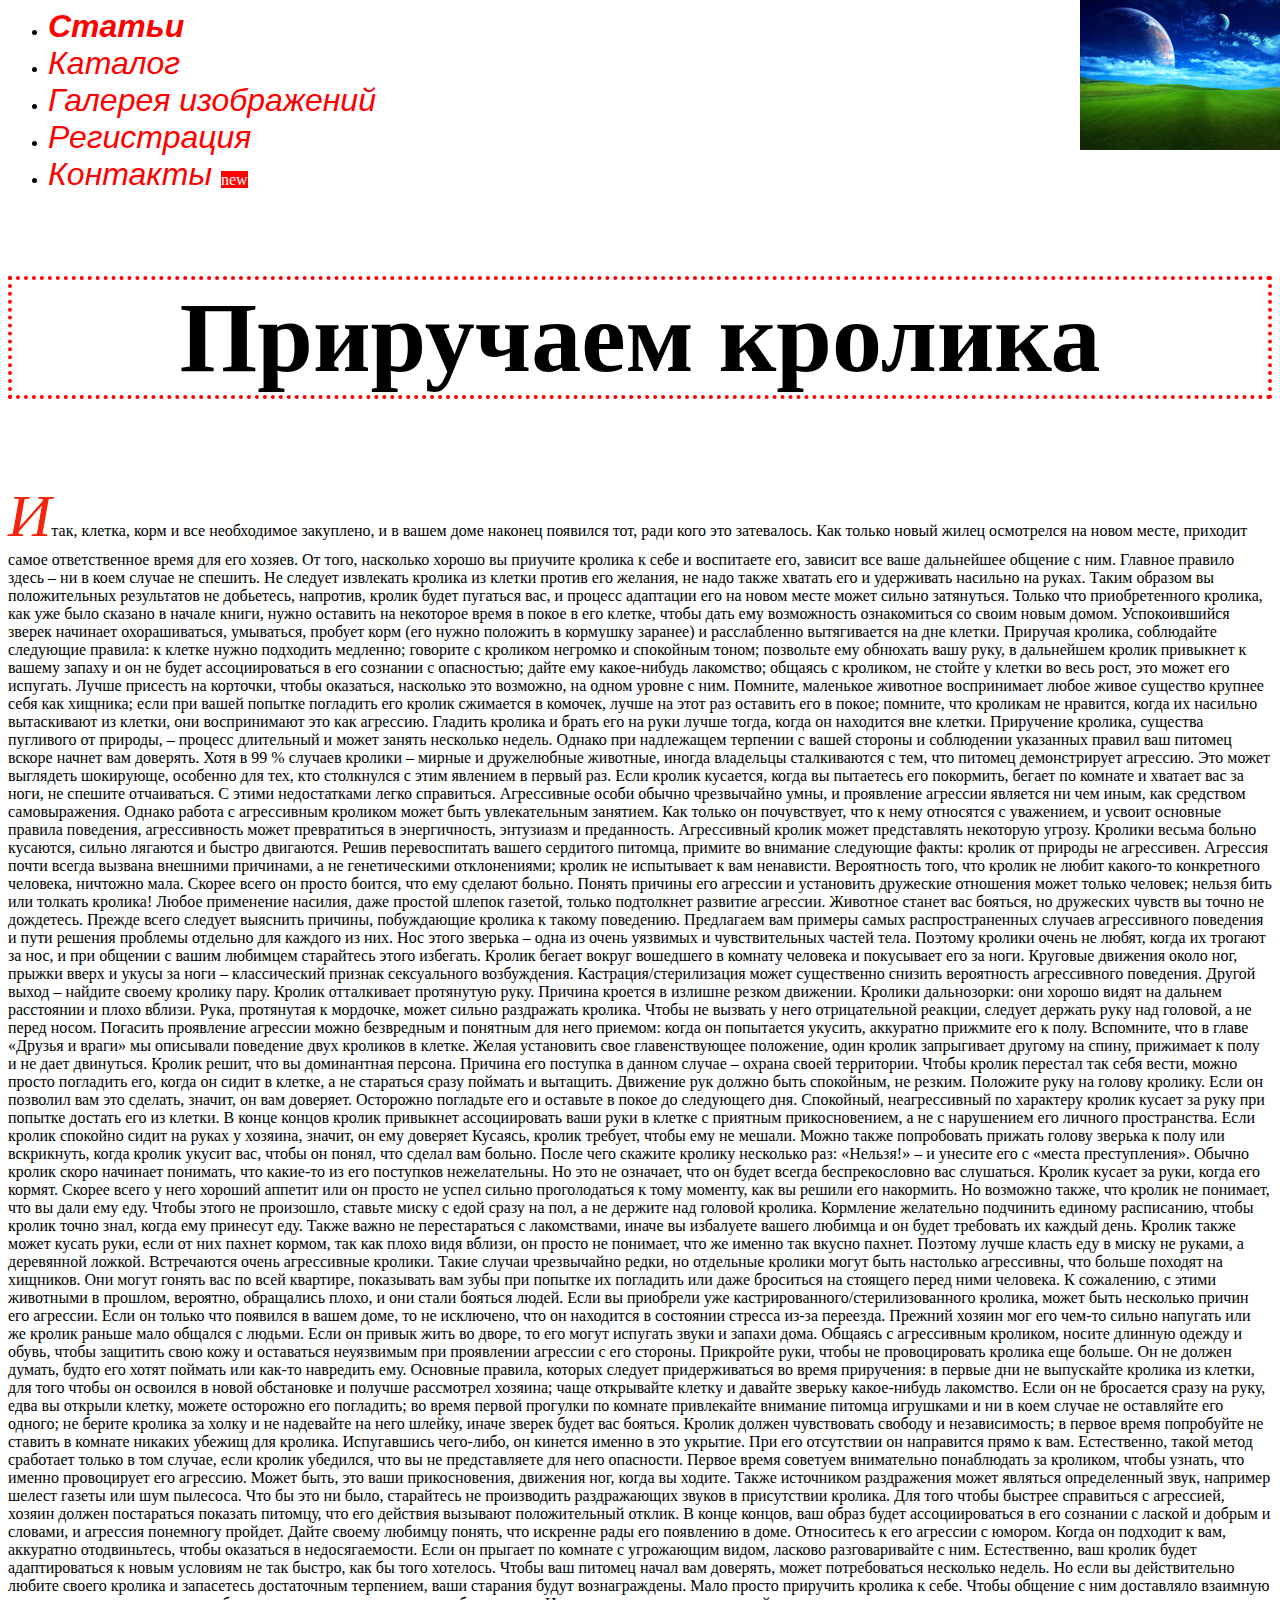
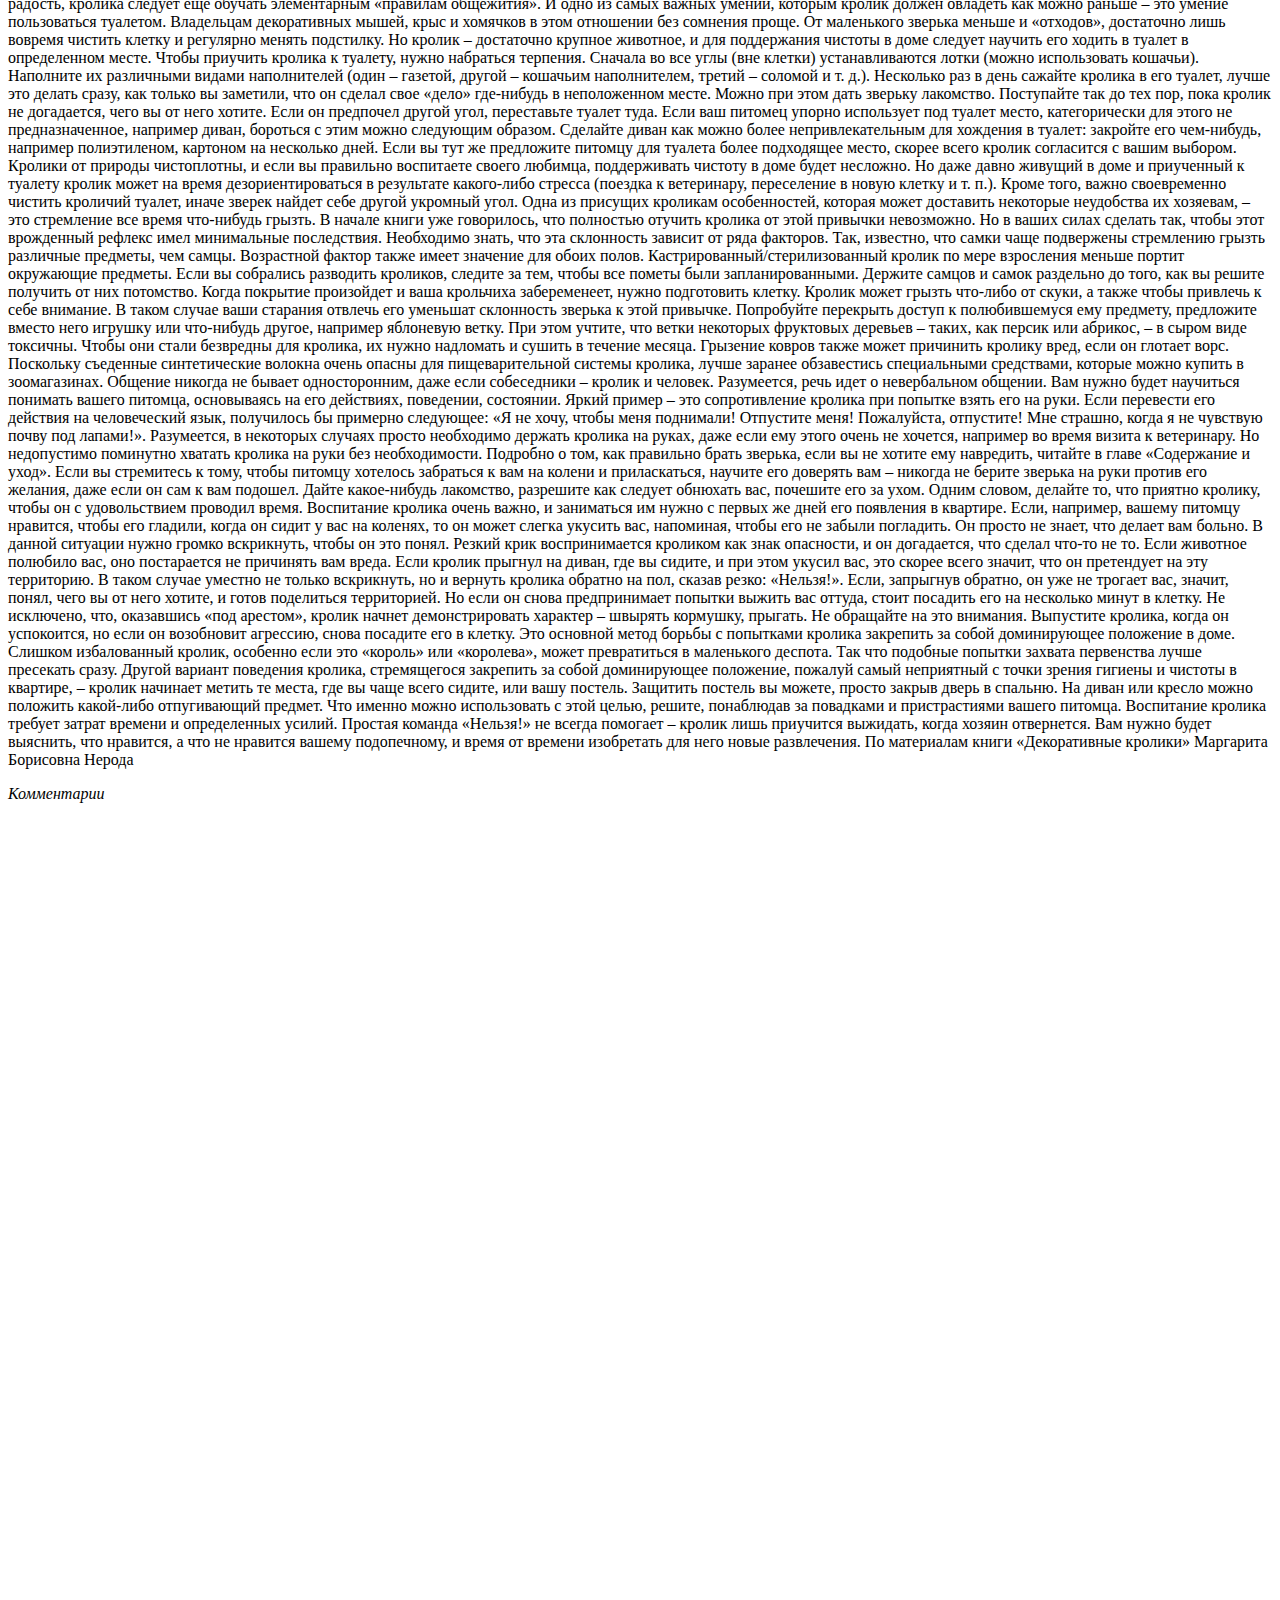
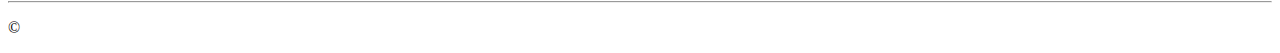
<file: DZ/Articles/Content/Cont2.html>
<html>
	<head>
	<title> Интернет магазин </title>
	<meta charset="UTF-8">
	<link rel="stylesheet" type="text/css" href="../../style/style.css">
	</head>
	<body>



	<ul>
		<li> <a href="../../Articles/Articles.html"> <b>Статьи</b> </a> </li>
		<li> <a href="../../Catalog/Catalog.html"> Каталог </a> </li>
		<li> <a href="../../Galary/Galary.html"> Галерея изображений </a> </li>
		<li> <a href="../../Registration/Registration.html"> Регистрация </a> </li>
		<li class="new"> <a href="../../Contacts/Contacts.html"> Контакты </a> </li>
	</ul>
			
	<h2 class="center">
	Приручаем кролика
	</h2>

	<p class="first-letter">
	Итак, клетка, корм и все необходимое закуплено, и в вашем доме наконец появился тот, ради кого это затевалось. Как только новый жилец осмотрелся на новом месте, приходит самое ответственное время для его хозяев. От того, насколько хорошо вы приучите кролика к себе и воспитаете его, зависит все ваше дальнейшее общение с ним.

Главное правило здесь – ни в коем случае не спешить. Не следует извлекать кролика из клетки против его желания, не надо также хватать его и удерживать насильно на руках. Таким образом вы положительных результатов не добьетесь, напротив, кролик будет пугаться вас, и процесс адаптации его на новом месте может сильно затянуться. Только что приобретенного кролика, как уже было сказано в начале книги, нужно оставить на некоторое время в покое в его клетке, чтобы дать ему возможность ознакомиться со своим новым домом. Успокоившийся зверек начинает охорашиваться, умываться, пробует корм (его нужно положить в кормушку заранее) и расслабленно вытягивается на дне клетки.

Приручая кролика, соблюдайте следующие правила:

к клетке нужно подходить медленно;
говорите с кроликом негромко и спокойным тоном;
позвольте ему обнюхать вашу руку, в дальнейшем кролик привыкнет к вашему запаху и он не будет ассоциироваться в его сознании с опасностью;
дайте ему какое-нибудь лакомство;
общаясь с кроликом, не стойте у клетки во весь рост, это может его испугать. Лучше присесть на корточки, чтобы оказаться, насколько это возможно, на одном уровне с ним. Помните, маленькое животное воспринимает любое живое существо крупнее себя как хищника;
если при вашей попытке погладить его кролик сжимается в комочек, лучше на этот раз оставить его в покое;
помните, что кроликам не нравится, когда их насильно вытаскивают из клетки, они воспринимают это как агрессию. Гладить кролика и брать его на руки лучше тогда, когда он находится вне клетки.
Приручение кролика, существа пугливого от природы, – процесс длительный и может занять несколько недель. Однако при надлежащем терпении с вашей стороны и соблюдении указанных правил ваш питомец вскоре начнет вам доверять.

Хотя в 99 % случаев кролики – мирные и дружелюбные животные, иногда владельцы сталкиваются с тем, что питомец демонстрирует агрессию. Это может выглядеть шокирующе, особенно для тех, кто столкнулся с этим явлением в первый раз. Если кролик кусается, когда вы пытаетесь его покормить, бегает по комнате и хватает вас за ноги, не спешите отчаиваться. С этими недостатками легко справиться.

Агрессивные особи обычно чрезвычайно умны, и проявление агрессии является ни чем иным, как средством самовыражения. Однако работа с агрессивным кроликом может быть увлекательным занятием. Как только он почувствует, что к нему относятся с уважением, и усвоит основные правила поведения, агрессивность может превратиться в энергичность, энтузиазм и преданность.

Агрессивный кролик может представлять некоторую угрозу. Кролики весьма больно кусаются, сильно лягаются и быстро двигаются. Решив перевоспитать вашего сердитого питомца, примите во внимание следующие факты:

кролик от природы не агрессивен. Агрессия почти всегда вызвана внешними причинами, а не генетическими отклонениями;
кролик не испытывает к вам ненависти. Вероятность того, что кролик не любит какого-то конкретного человека, ничтожно мала. Скорее всего он просто боится, что ему сделают больно. Понять причины его агрессии и установить дружеские отношения может только человек;
нельзя бить или толкать кролика! Любое применение насилия, даже простой шлепок газетой, только подтолкнет развитие агрессии. Животное станет вас бояться, но дружеских чувств вы точно не дождетесь.
Прежде всего следует выяснить причины, побуждающие кролика к такому поведению. Предлагаем вам примеры самых распространенных случаев агрессивного поведения и пути решения проблемы отдельно для каждого из них.

Нос этого зверька – одна из очень уязвимых и чувствительных частей тела. Поэтому кролики очень не любят, когда их трогают за нос, и при общении с вашим любимцем старайтесь этого избегать.

Кролик бегает вокруг вошедшего в комнату человека и покусывает его за ноги.

Круговые движения около ног, прыжки вверх и укусы за ноги – классический признак сексуального возбуждения. Кастрация/стерилизация может существенно снизить вероятность агрессивного поведения. Другой выход – найдите своему кролику пару.

Кролик отталкивает протянутую руку.

Причина кроется в излишне резком движении. Кролики дальнозорки: они хорошо видят на дальнем расстоянии и плохо вблизи. Рука, протянутая к мордочке, может сильно раздражать кролика. Чтобы не вызвать у него отрицательной реакции, следует держать руку над головой, а не перед носом.

Погасить проявление агрессии можно безвредным и понятным для него приемом: когда он попытается укусить, аккуратно прижмите его к полу. Вспомните, что в главе «Друзья и враги» мы описывали поведение двух кроликов в клетке. Желая установить свое главенствующее положение, один кролик запрыгивает другому на спину, прижимает к полу и не дает двинуться. Кролик решит, что вы доминантная персона.

Причина его поступка в данном случае – охрана своей территории. Чтобы кролик перестал так себя вести, можно просто погладить его, когда он сидит в клетке, а не стараться сразу поймать и вытащить. Движение рук должно быть спокойным, не резким. Положите руку на голову кролику. Если он позволил вам это сделать, значит, он вам доверяет. Осторожно погладьте его и оставьте в покое до следующего дня.

Спокойный, неагрессивный по характеру кролик кусает за руку при попытке достать его из клетки.

В конце концов кролик привыкнет ассоциировать ваши руки в клетке с приятным прикосновением, а не с нарушением его личного пространства.

Если кролик спокойно сидит на руках у хозяина, значит, он ему доверяет

Кусаясь, кролик требует, чтобы ему не мешали. Можно также попробовать прижать голову зверька к полу или вскрикнуть, когда кролик укусит вас, чтобы он понял, что сделал вам больно. После чего скажите кролику несколько раз: «Нельзя!» – и унесите его с «места преступления». Обычно кролик скоро начинает понимать, что какие-то из его поступков нежелательны. Но это не означает, что он будет всегда беспрекословно вас слушаться.

Кролик кусает за руки, когда его кормят.

Скорее всего у него хороший аппетит или он просто не успел сильно проголодаться к тому моменту, как вы решили его накормить. Но возможно также, что кролик не понимает, что вы дали ему еду. Чтобы этого не произошло, ставьте миску с едой сразу на пол, а не держите над головой кролика.

Кормление желательно подчинить единому расписанию, чтобы кролик точно знал, когда ему принесут еду. Также важно не перестараться с лакомствами, иначе вы избалуете вашего любимца и он будет требовать их каждый день. Кролик также может кусать руки, если от них пахнет кормом, так как плохо видя вблизи, он просто не понимает, что же именно так вкусно пахнет. Поэтому лучше класть еду в миску не руками, а деревянной ложкой.

Встречаются очень агрессивные кролики. Такие случаи чрезвычайно редки, но отдельные кролики могут быть настолько агрессивны, что больше походят на хищников. Они могут гонять вас по всей квартире, показывать вам зубы при попытке их погладить или даже броситься на стоящего перед ними человека. К сожалению, с этими животными в прошлом, вероятно, обращались плохо, и они стали бояться людей.

Если вы приобрели уже кастрированного/стерилизованного кролика, может быть несколько причин его агрессии. Если он только что появился в вашем доме, то не исключено, что он находится в состоянии стресса из-за переезда. Прежний хозяин мог его чем-то сильно напугать или же кролик раньше мало общался с людьми. Если он привык жить во дворе, то его могут испугать звуки и запахи дома.

Общаясь с агрессивным кроликом, носите длинную одежду и обувь, чтобы защитить свою кожу и оставаться неуязвимым при проявлении агрессии с его стороны. Прикройте руки, чтобы не провоцировать кролика еще больше. Он не должен думать, будто его хотят поймать или как-то навредить ему.

Основные правила, которых следует придерживаться во время приручения:

в первые дни не выпускайте кролика из клетки, для того чтобы он освоился в новой обстановке и получше рассмотрел хозяина;
чаще открывайте клетку и давайте зверьку какое-нибудь лакомство. Если он не бросается сразу на руку, едва вы открыли клетку, можете осторожно его погладить;
во время первой прогулки по комнате привлекайте внимание питомца игрушками и ни в коем случае не оставляйте его одного;
не берите кролика за холку и не надевайте на него шлейку, иначе зверек будет вас бояться. Кролик должен чувствовать свободу и независимость;
в первое время попробуйте не ставить в комнате никаких убежищ для кролика. Испугавшись чего-либо, он кинется именно в это укрытие. При его отсутствии он направится прямо к вам. Естественно, такой метод сработает только в том случае, если кролик убедился, что вы не представляете для него опасности.
Первое время советуем внимательно понаблюдать за кроликом, чтобы узнать, что именно провоцирует его агрессию. Может быть, это ваши прикосновения, движения ног, когда вы ходите. Также источником раздражения может являться определенный звук, например шелест газеты или шум пылесоса. Что бы это ни было, старайтесь не производить раздражающих звуков в присутствии кролика.

Для того чтобы быстрее справиться с агрессией, хозяин должен постараться показать питомцу, что его действия вызывают положительный отклик. В конце концов, ваш образ будет ассоциироваться в его сознании с лаской и добрым и словами, и агрессия понемногу пройдет.

Дайте своему любимцу понять, что искренне рады его появлению в доме. Относитесь к его агрессии с юмором. Когда он подходит к вам, аккуратно отодвиньтесь, чтобы оказаться в недосягаемости. Если он прыгает по комнате с угрожающим видом, ласково разговаривайте с ним.

Естественно, ваш кролик будет адаптироваться к новым условиям не так быстро, как бы того хотелось. Чтобы ваш питомец начал вам доверять, может потребоваться несколько недель. Но если вы действительно любите своего кролика и запасетесь достаточным терпением, ваши старания будут вознаграждены.

Мало просто приручить кролика к себе. Чтобы общение с ним доставляло взаимную радость, кролика следует еще обучать элементарным «правилам общежития». И одно из самых важных умений, которым кролик должен овладеть как можно раньше – это умение пользоваться туалетом. Владельцам декоративных мышей, крыс и хомячков в этом отношении без сомнения проще. От маленького зверька меньше и «отходов», достаточно лишь вовремя чистить клетку и регулярно менять подстилку. Но кролик – достаточно крупное животное, и для поддержания чистоты в доме следует научить его ходить в туалет в определенном месте.

Чтобы приучить кролика к туалету, нужно набраться терпения. Сначала во все углы (вне клетки) устанавливаются лотки (можно использовать кошачьи). Наполните их различными видами наполнителей (один – газетой, другой – кошачьим наполнителем, третий – соломой и т. д.). Несколько раз в день сажайте кролика в его туалет, лучше это делать сразу, как только вы заметили, что он сделал свое «дело» где-нибудь в неположенном месте. Можно при этом дать зверьку лакомство. Поступайте так до тех пор, пока кролик не догадается, чего вы от него хотите. Если он предпочел другой угол, переставьте туалет туда.

Если ваш питомец упорно использует под туалет место, категорически для этого не предназначенное, например диван, бороться с этим можно следующим образом. Сделайте диван как можно более непривлекательным для хождения в туалет: закройте его чем-нибудь, например полиэтиленом, картоном на несколько дней. Если вы тут же предложите питомцу для туалета более подходящее место, скорее всего кролик согласится с вашим выбором.

Кролики от природы чистоплотны, и если вы правильно воспитаете своего любимца, поддерживать чистоту в доме будет несложно. Но даже давно живущий в доме и приученный к туалету кролик может на время дезориентироваться в результате какого-либо стресса (поездка к ветеринару, переселение в новую клетку и т. п.). Кроме того, важно своевременно чистить кроличий туалет, иначе зверек найдет себе другой укромный угол.

Одна из присущих кроликам особенностей, которая может доставить некоторые неудобства их хозяевам, – это стремление все время что-нибудь грызть. В начале книги уже говорилось, что полностью отучить кролика от этой привычки невозможно. Но в ваших силах сделать так, чтобы этот врожденный рефлекс имел минимальные последствия.

Необходимо знать, что эта склонность зависит от ряда факторов. Так, известно, что самки чаще подвержены стремлению грызть различные предметы, чем самцы. Возрастной фактор также имеет значение для обоих полов. Кастрированный/стерилизованный кролик по мере взросления меньше портит окружающие предметы.

Если вы собрались разводить кроликов, следите за тем, чтобы все пометы были запланированными. Держите самцов и самок раздельно до того, как вы решите получить от них потомство. Когда покрытие произойдет и ваша крольчиха забеременеет, нужно подготовить клетку.

Кролик может грызть что-либо от скуки, а также чтобы привлечь к себе внимание. В таком случае ваши старания отвлечь его уменьшат склонность зверька к этой привычке. Попробуйте перекрыть доступ к полюбившемуся ему предмету, предложите вместо него игрушку или что-нибудь другое, например яблоневую ветку. При этом учтите, что ветки некоторых фруктовых деревьев – таких, как персик или абрикос, – в сыром виде токсичны. Чтобы они стали безвредны для кролика, их нужно надломать и сушить в течение месяца. Грызение ковров также может причинить кролику вред, если он глотает ворс. Поскольку съеденные синтетические волокна очень опасны для пищеварительной системы кролика, лучше заранее обзавестись специальными средствами, которые можно купить в зоомагазинах.

Общение никогда не бывает односторонним, даже если собеседники – кролик и человек. Разумеется, речь идет о невербальном общении. Вам нужно будет научиться понимать вашего питомца, основываясь на его действиях, поведении, состоянии. Яркий пример – это сопротивление кролика при попытке взять его на руки. Если перевести его действия на человеческий язык, получилось бы примерно следующее: «Я не хочу, чтобы меня поднимали! Отпустите меня! Пожалуйста, отпустите! Мне страшно, когда я не чувствую почву под лапами!». Разумеется, в некоторых случаях просто необходимо держать кролика на руках, даже если ему этого очень не хочется, например во время визита к ветеринару. Но недопустимо поминутно хватать кролика на руки без необходимости. Подробно о том, как правильно брать зверька, если вы не хотите ему навредить, читайте в главе «Содержание и уход». Если вы стремитесь к тому, чтобы питомцу хотелось забраться к вам на колени и приласкаться, научите его доверять вам – никогда не берите зверька на руки против его желания, даже если он сам к вам подошел. Дайте какое-нибудь лакомство, разрешите как следует обнюхать вас, почешите его за ухом. Одним словом, делайте то, что приятно кролику, чтобы он с удовольствием проводил время.

Воспитание кролика очень важно, и заниматься им нужно с первых же дней его появления в квартире.

Если, например, вашему питомцу нравится, чтобы его гладили, когда он сидит у вас на коленях, то он может слегка укусить вас, напоминая, чтобы его не забыли погладить. Он просто не знает, что делает вам больно. В данной ситуации нужно громко вскрикнуть, чтобы он это понял. Резкий крик воспринимается кроликом как знак опасности, и он догадается, что сделал что-то не то. Если животное полюбило вас, оно постарается не причинять вам вреда.

Если кролик прыгнул на диван, где вы сидите, и при этом укусил вас, это скорее всего значит, что он претендует на эту территорию. В таком случае уместно не только вскрикнуть, но и вернуть кролика обратно на пол, сказав резко: «Нельзя!». Если, запрыгнув обратно, он уже не трогает вас, значит, понял, чего вы от него хотите, и готов поделиться территорией. Но если он снова предпринимает попытки выжить вас оттуда, стоит посадить его на несколько минут в клетку. Не исключено, что, оказавшись «под арестом», кролик начнет демонстрировать характер – швырять кормушку, прыгать. Не обращайте на это внимания. Выпустите кролика, когда он успокоится, но если он возобновит агрессию, снова посадите его в клетку. Это основной метод борьбы с попытками кролика закрепить за собой доминирующее положение в доме. Слишком избалованный кролик, особенно если это «король» или «королева», может превратиться в маленького деспота. Так что подобные попытки захвата первенства лучше пресекать сразу.

Другой вариант поведения кролика, стремящегося закрепить за собой доминирующее положение, пожалуй самый неприятный с точки зрения гигиены и чистоты в квартире, – кролик начинает метить те места, где вы чаще всего сидите, или вашу постель. Защитить постель вы можете, просто закрыв дверь в спальню. На диван или кресло можно положить какой-либо отпугивающий предмет. Что именно можно использовать с этой целью, решите, понаблюдав за повадками и пристрастиями вашего питомца.

Воспитание кролика требует затрат времени и определенных усилий. Простая команда «Нельзя!» не всегда помогает – кролик лишь приучится выжидать, когда хозяин отвернется. Вам нужно будет выяснить, что нравится, а что не нравится вашему подопечному, и время от времени изобретать для него новые развлечения.

По материалам книги «Декоративные кролики»
Маргарита Борисовна Нерода
	</p>

	<p id="com"> <i> Комментарии </i>
	 
		
	</p>

	</body> 
	<br><br><br><br><br><br><br><br><br><br><br><br><br><br><br><br><br><br><br><br><br><br><br><br><br><br><br><br><br><br><br><br><br><br><br><br><br><br><br><br><br><br><br>

	<footer>
	<hr> </hr>
	<p> &copy </p>
	</footer>




</html>
</file>
<file: DZ/style/style.css>
body {
	background:  url("Panda.jpg") top right no-repeat;
	background-size: 200px;
}

li a {
	color: red;
	font-size: 2em;
	font-family: Arial;
	font-style: italic;
	text-decoration: none;


}

.topics {
	color: green;
	font-size: 50px;
	font-family: Arial;
	text-decoration: none;
	border: black solid; /*border-bottom для нижнего подчеркивания*/
	border-width: 0px 0px 2px;
}

.color{
	background-color: #b4b3ea
}

.next:hover {
	text-decoration: none;
	color: #58f900;
}

.comment {
	color: #7b7d7b;
}

.center{
	border: 4px red dotted;
	font-size: 100px;
	text-align: center;
}

.first-letter:first-letter{
	color: #f4250a;
	font-size: 60px;
	font-style: italic;
}

.flower{
	list-style-image: url(pink_flower.png);
	list-style-position: inside;
}

.toys{
	list-style-image: url(mydocuments.png);
	list-style-position: inside;
}

.book{
	list-style-image: url(emblem_library.png);
	list-style-position: inside;	
}

.bol strong1 {
	font-size: 30px;
	background-color: #bff8ef;
}

.bol strong2 {
	font-size: 15px;
	background-color: #e6f8bf;
}
.bol {
	width: 400px
}

.new:after {
	content: "      new";
	background-color: red;
	color: white;

}

.backgroung {
	background: url(173.jpg);
	background-size: 20px;
}

.img_bord {
	border: 3px solid red;

}
										/*outline none*/
.img_bord:hover {
	border: 3px solid transparent;
}

.width {
	width: 300px;
}

.width1 {
	width: 500px;
}

.width2 {
	width: 300px;
}

.width2:focus {
	color: red;
	background-color: blue;
}

.save:active {
background-color: red;

}

.clean:active {
background-color: blue;
}

.radio:hover {
	outline: dotted 2px black;

}

.cap {
	text-transform: capitalize;
	width: 300px;
}

.min {
     min-height: 800px;
 }

.min1 {
    min-height: 300px;
}
</file>
<file: DZ5/style/style.css>
.main {
    width: 400px;
    height: 400px;
    outline: 2px solid #000000;

}
.green {
    width: 200px;
    height: 200px;
    background-color: forestgreen;
    position: relative;
    bottom: 400px;

}


.black {
    width: 200px;
    height: 200px;
    background-color: #000000;
    position: relative;
    bottom: 400px;

}
.white {
    width: 200px;
    height: 200px;
    background-color: white;
    position: relative;
    bottom: 800px;
    left: 200px;
}
.brown {
    width: 200px;
    height: 200px;
    background-color: brown;
    position: relative;
    bottom: 800px;
    left: 200px;
}

.gray {
    width: 700px;
    height: 300px;
    outline: 2px solid #000000;
    background-color: lightgray;
    position: absolute;
    left: 450px;
    top: 8px;
    padding:50px;
}

.red {
    width: 700px;
    height: 300px;
    background: red;

}

.green a {
    display: block;
    height: 100%;
    width: 100%;
}

.blue1 {
    width: 300px;
    height: 300px;
    background: blue;
    position: absolute;
    top: 275px;
    left: 275px;
}

.blue2 {
    width: 300px;
    height: 300px;
    background: blue;
    position: absolute;
    top: 275px;
    left: 600px;
}

.blue3 {
    width: 300px;
    height: 300px;
    background: blue;
    position: absolute;
    top: 275px;
    left: 925px;
}




/*страница 2*/

.gray_menu {
    width: 1100px;
    height: 400px;
    outline: 1px solid #000000;
    background: lightgrey;


}

.punkt1 {
    width: 6em;
    height: 1em;
    background: firebrick;
    text-align: center;
    outline: 2px solid #000000;
    padding: 3em;
    float: left;


}

.punkt2 {
    width: 6em;
    height: 1em;
    background: firebrick;
    text-align: center;
    outline: 2px solid #000000;
    padding: 3em;
    float: left;



}

.punkt3 {
    width: 6em;
    height: 1em;
    background: firebrick;
    text-align: center;
    outline: 2px solid #000000;
    padding: 3em;
    float: left;



}

.punkt4 {
    width: 6em;
    height: 1em;
    background: firebrick;
    text-align: center;
    outline: 2px solid #000000;
    padding: 3em;
    float: left;



}

.punkt5 {
    width: 6em;
    height: 1em;
    background: firebrick;
    text-align: center;
    outline: 2px solid #000000;
    padding: 3em;
    float: left;



}

.img {
    width: 150px;
    display: block;
    position: absolute;
    top: 130px;
    left: 10px;

}

.text {
    color: white;

}

.text:hover {
    color: red;
}

.punkt1:hover {
    background: yellow;
    outline: 2px solid black;
}

.punkt2:hover {
    background: yellow;
    outline: 2px solid black;
}

.punkt3:hover {
    background: yellow;
    outline: 2px solid black;
}

.punkt4:hover {
    background: yellow;
    outline: 2px solid black;
}

.punkt5:hover {
    background: yellow;
    outline: 2px solid black;
}

.border1 {
    width: 12em;
    height: 20em;
    position: absolute;
    top: 18px;
    left: 50px;

}

.border1:hover {
    outline: 2px solid #000000;


}

.border2 {
    width: 12em;
    height: 20em;
    position: absolute;
    top: 18px;
    left: 250px;

}

.border2:hover {
    outline: 2px solid #000000;


}

.border3 {
    width: 12em;
    height: 20em;
    position: absolute;
    top: 18px;
    left: 450px;

}

.border3:hover {
    outline: 2px solid #000000;


}

.border4 {
    width: 12em;
    height: 20em;
    position: absolute;
    top: 18px;
    left: 650px;

}

.border4:hover {
    outline: 2px solid #000000;


}

.border5 {
    width: 12em;
    height: 20em;
    position: absolute;
    top: 18px;
    left: 850px;

}

.border5:hover {
    outline: 2px solid #000000;


}
</file>
<file: DZ/style/style2.css>
body {
	background:  url("Panda.jpg") top right no-repeat;
	background-size: 200px;
}

li a {
	color: red;
	font-size: 2em;
	font-family: Arial;
	font-style: italic;
	text-decoration: none;


}

.topics {
	color: green;
	font-size: 50px;
	font-family: Arial;
	text-decoration: none;
	border: black solid; /*border-bottom для нижнего подчеркивания*/
	border-width: 0px 0px 2px;
}

.color{
	background-color: #b4b3ea
}

.next:hover {
	text-decoration: none;
	color: #58f900;
}

.comment {
	color: #7b7d7b;
}

.center{
	border: 4px red dotted;
	font-size: 100px;
	text-align: center;
}

.first-letter:first-letter{
	color: #f4250a;
	font-size: 60px;
	font-style: italic;
}

.flower{
	list-style-image: url(pink_flower.png);
	list-style-position: inside;
}

.toys{
	list-style-image: url(mydocuments.png);
	list-style-position: inside;
}

.book{
	list-style-image: url(emblem_library.png);
	list-style-position: inside;	
}

.bol strong1 {
	font-size: 30px;
	background-color: #bff8ef;
}

.bol strong2 {
	font-size: 15px;
	background-color: #e6f8bf;
}
.bol {
	width: 400px
}

.new:after {
	content: "      new";
	background-color: red;
	color: white;

}

.backgroung {
	background: url(173.jpg);
	background-size: 20px;
}

.img_bord {
	border: 3px solid red;

}
										/*outline none*/
.img_bord:hover {
	border: 3px solid transparent;
}

.width {
	width: 300px;
}

.width1 {
	width: 500px;
}

.width2 {
	width: 300px;
}

.width2:focus {
	color: red;
	background-color: blue;
}

.save:active {
background-color: red;

}

.clean:active {
background-color: blue;
}

.radio:hover {
	outline: dotted 2px black;

}

.cap {
	text-transform: capitalize;
	width: 300px;
}

.min {
     min-height: 800px;
 }

.min1 {
    min-height: 300px;
}
.table1{
    border:1px solid #000;
    border-collapse: collapse;
    width: 30%;
    height: 20%;
}

.table2{
    border:1px solid #000;
    border-collapse: collapse;
    width: 100%;
    height: 100%;
}
.td1{
    border: 1px solid #000;
    width: 33%;
}
.td_small{
    height:30px;
    border: 1px solid #000;
    width: 33%;
}
.td2{
    border: 1px solid #000;}

.td3{
    padding: 40px 20px 30px 10px;
    border: 1px solid #000;
    width: 33%;}


.between_t {min-height:50px;}

.table3 {
    border:3px solid #000;
    border-collapse: collapse;
    width: 15%;
    height: 30%;
}
.td_bold {
    padding-right:20px;
    padding-left:20px ;
    border: 3px solid #000000;
}
.td_bold_save {
    border: 3px solid #000000;
    text-align:center ;
}
</file>
